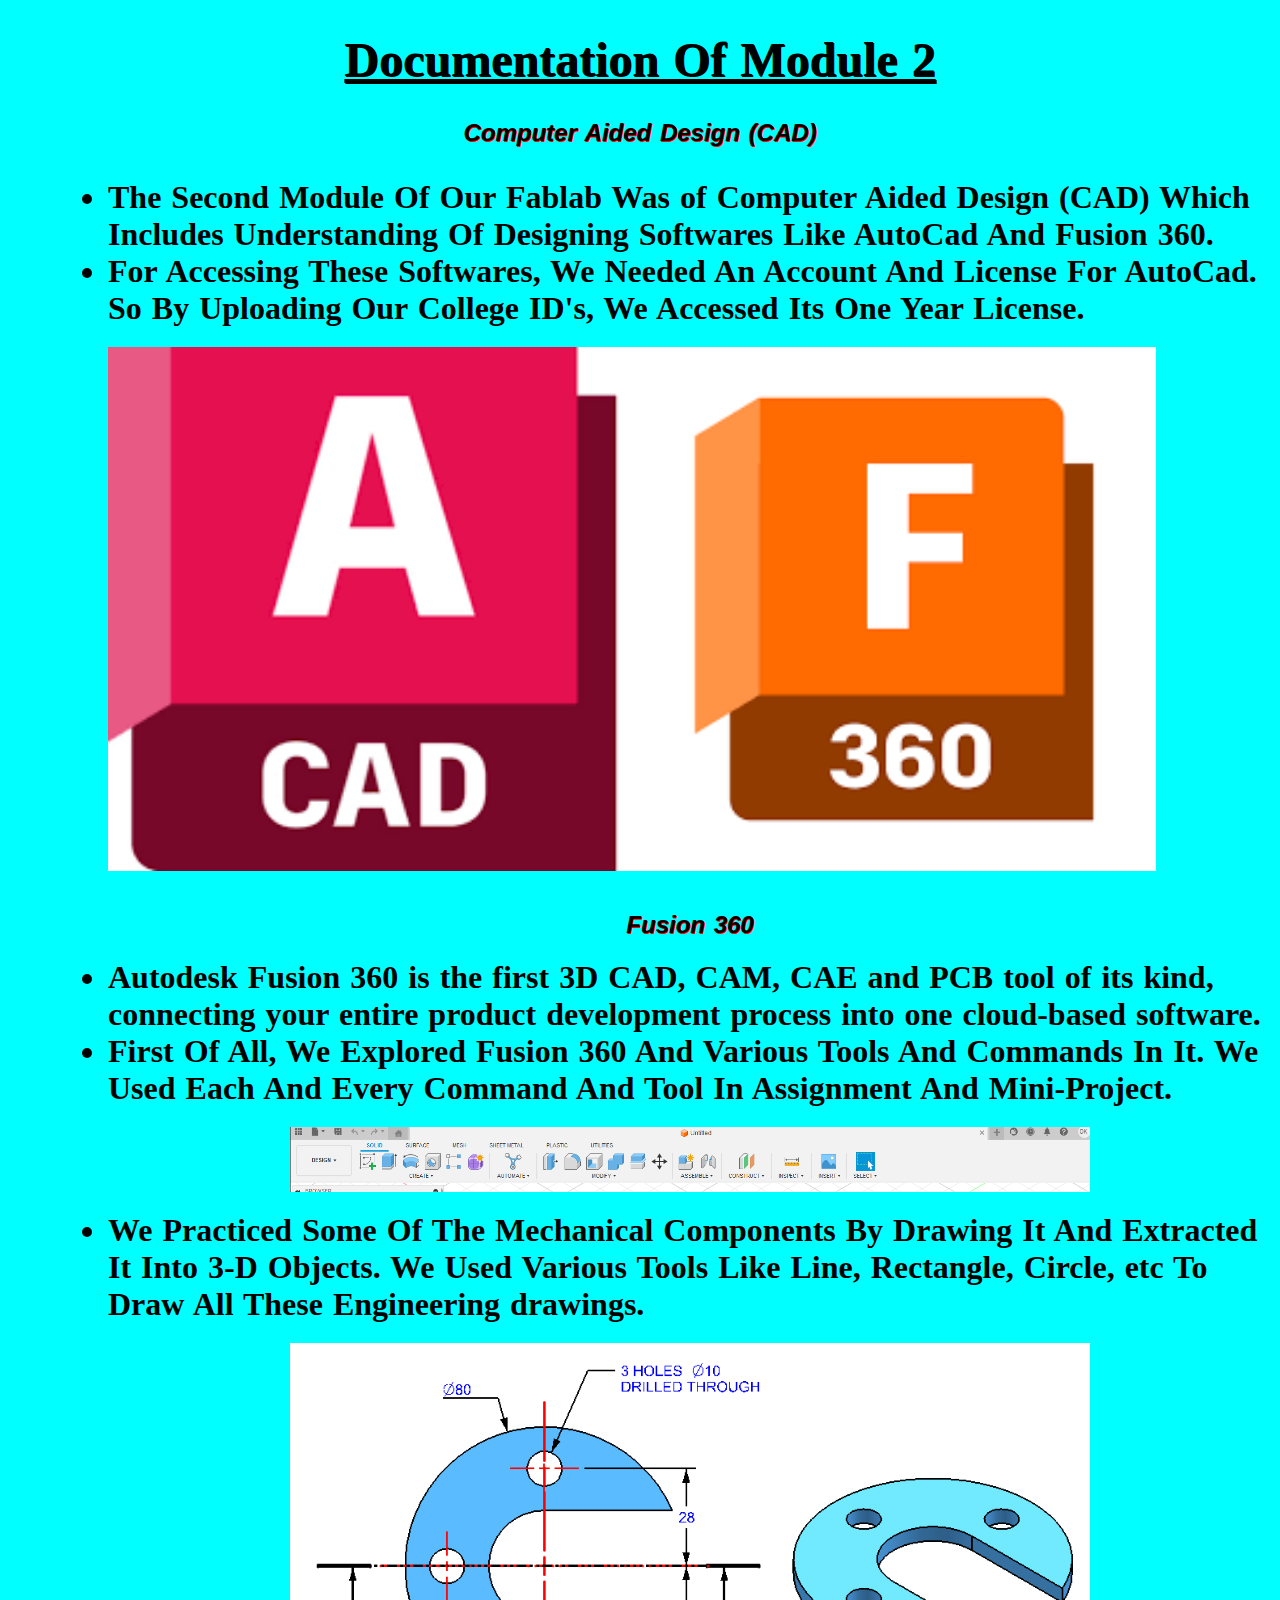
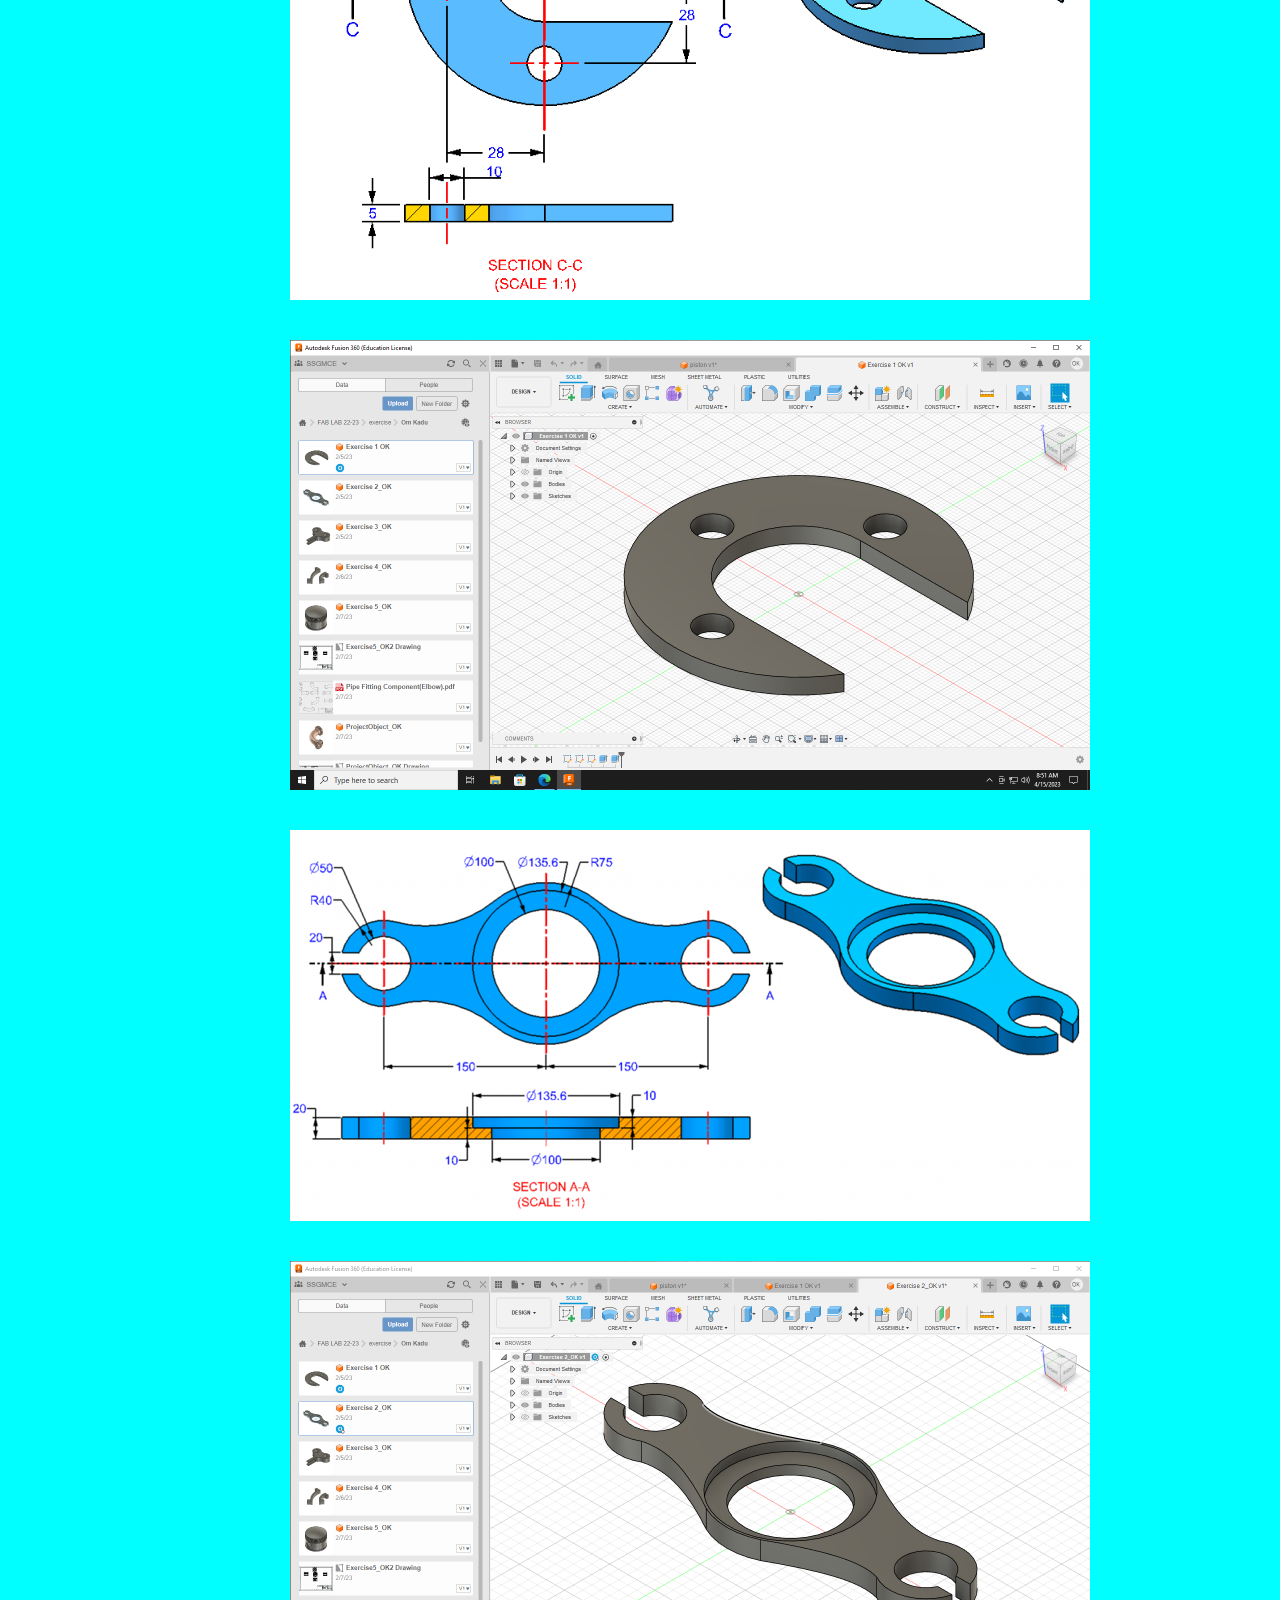
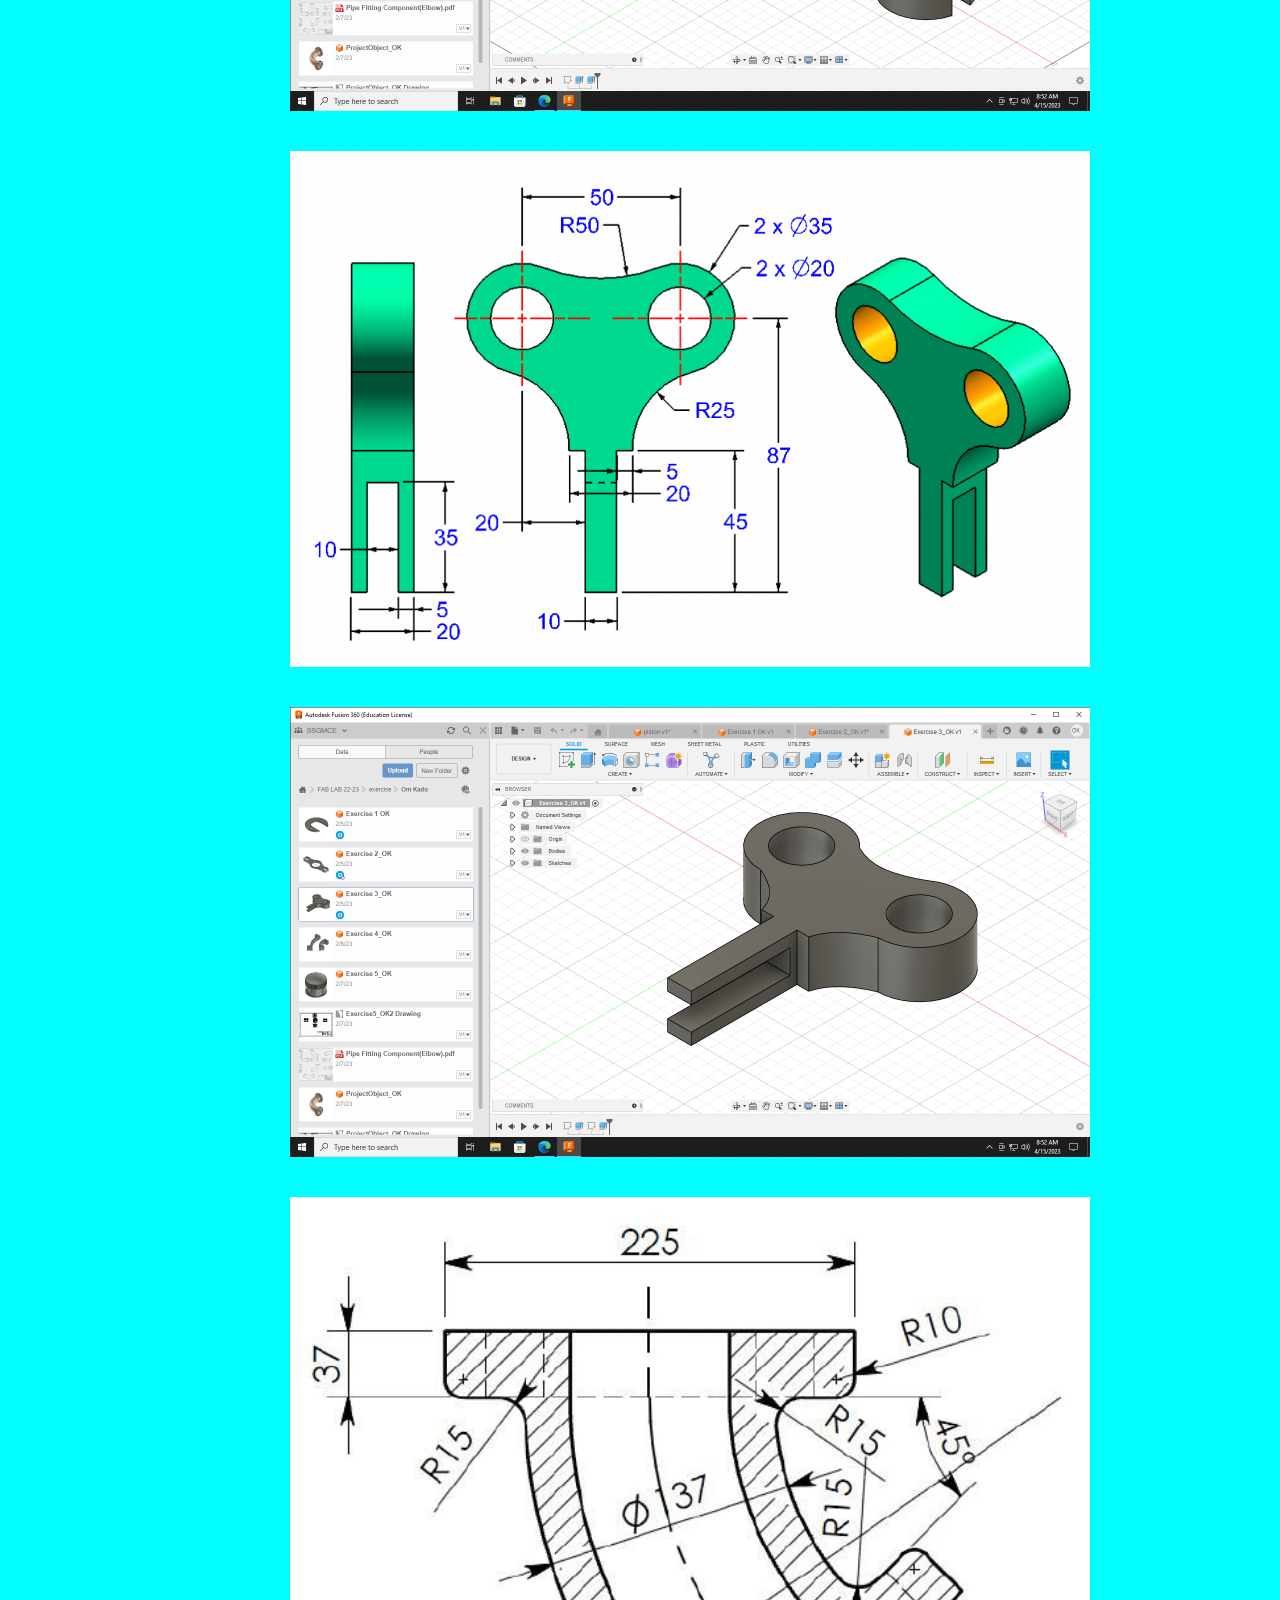
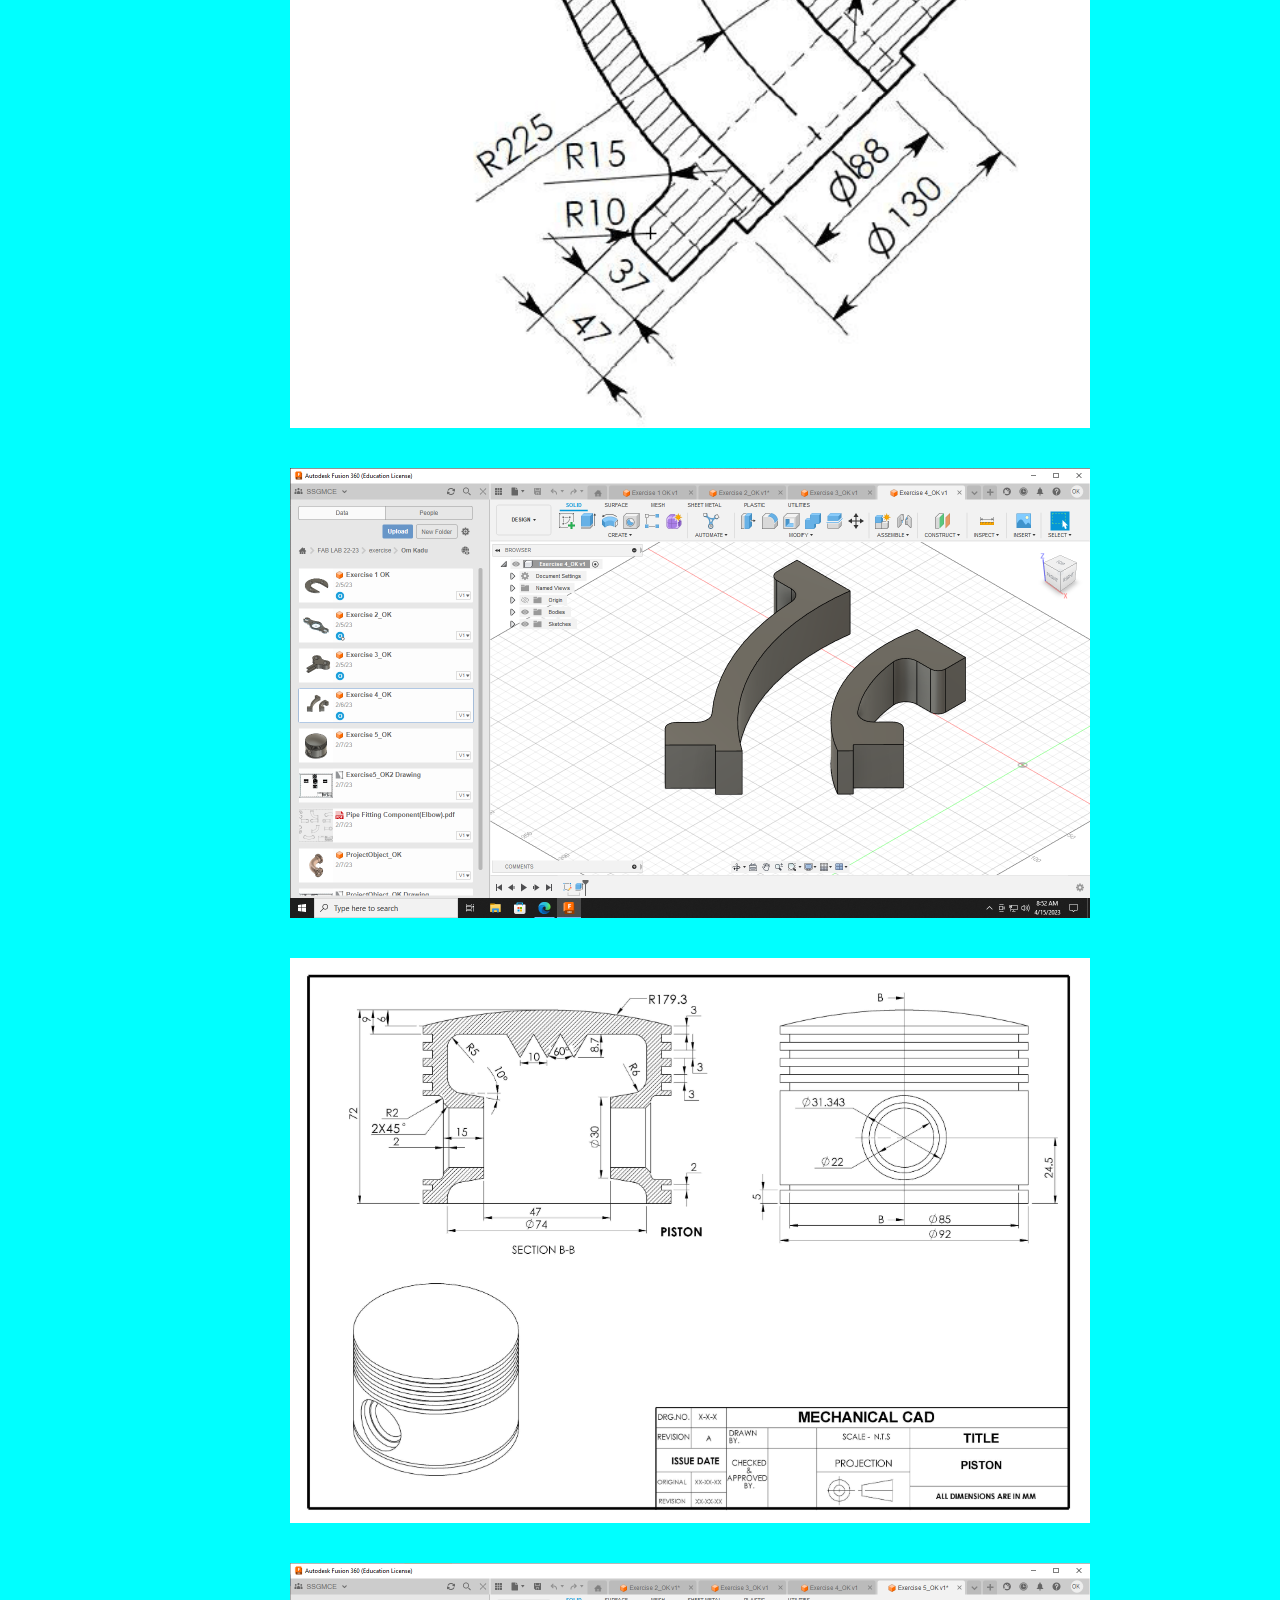
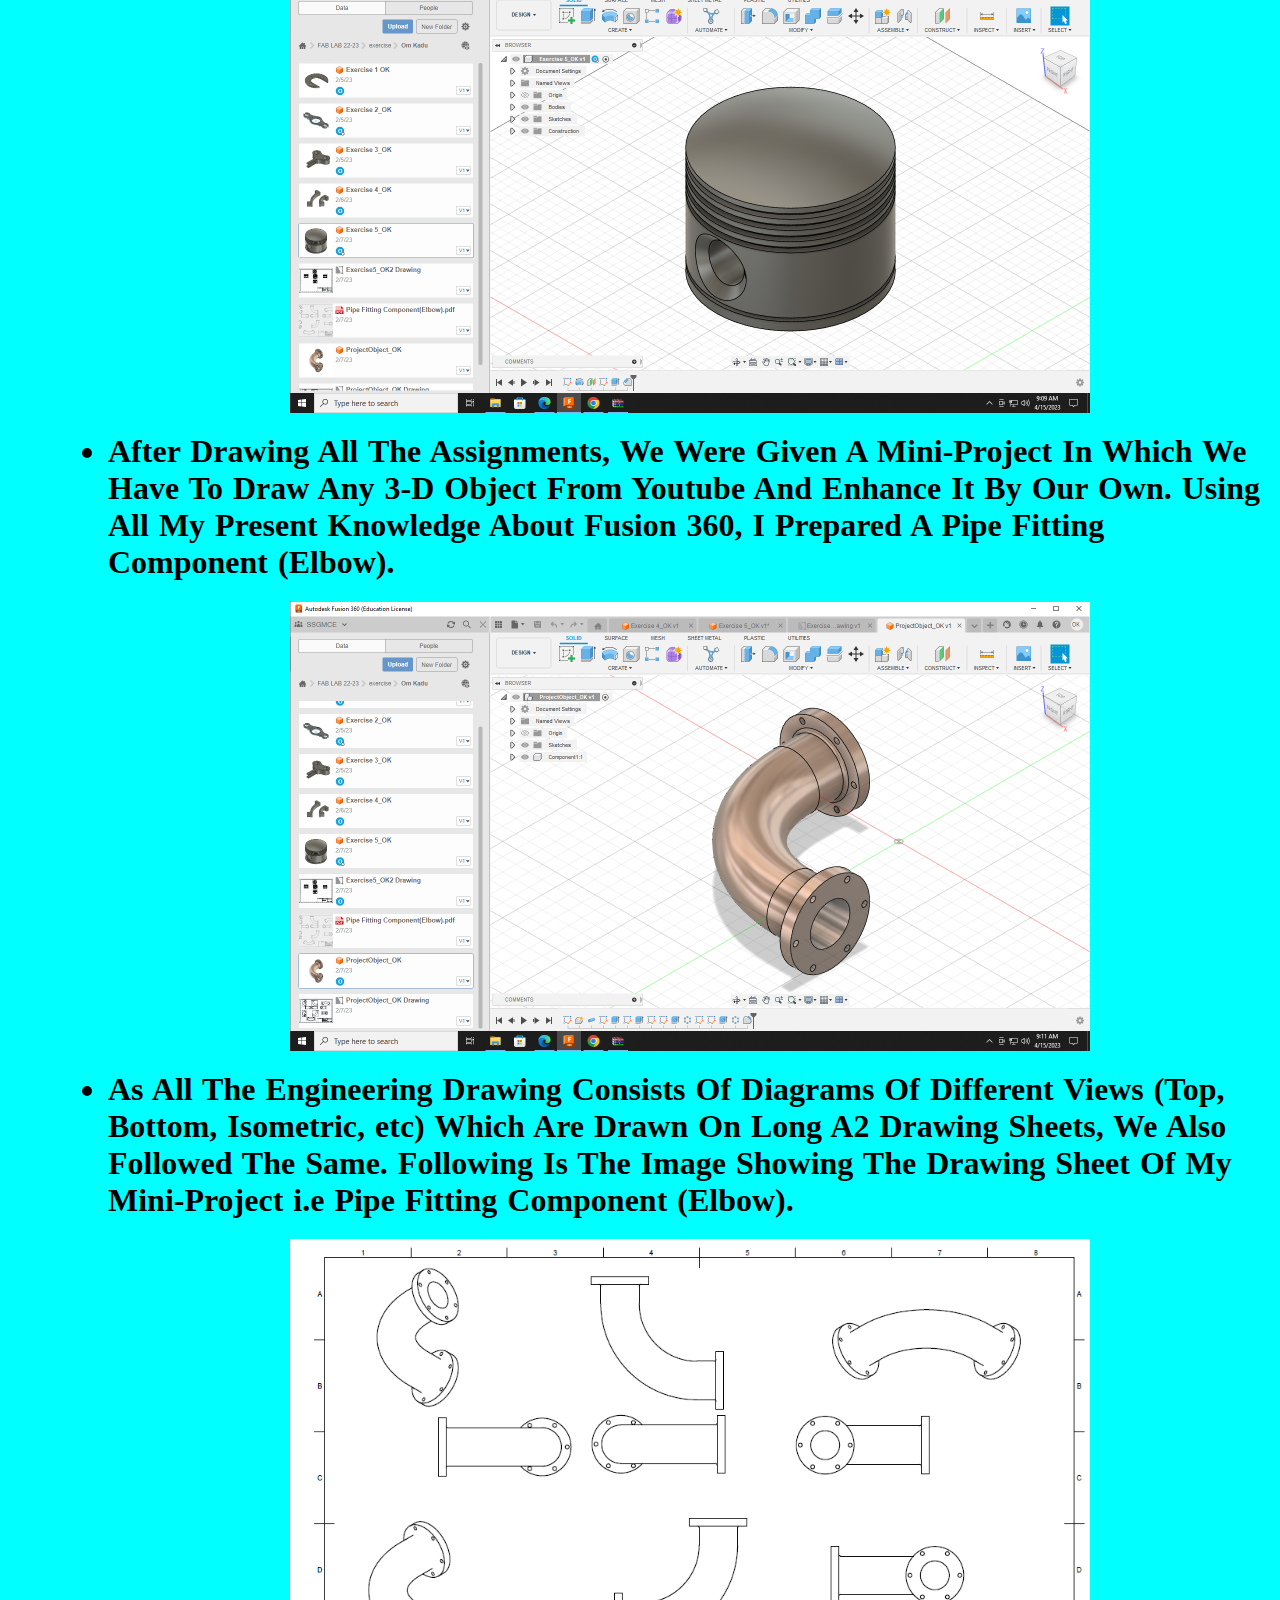
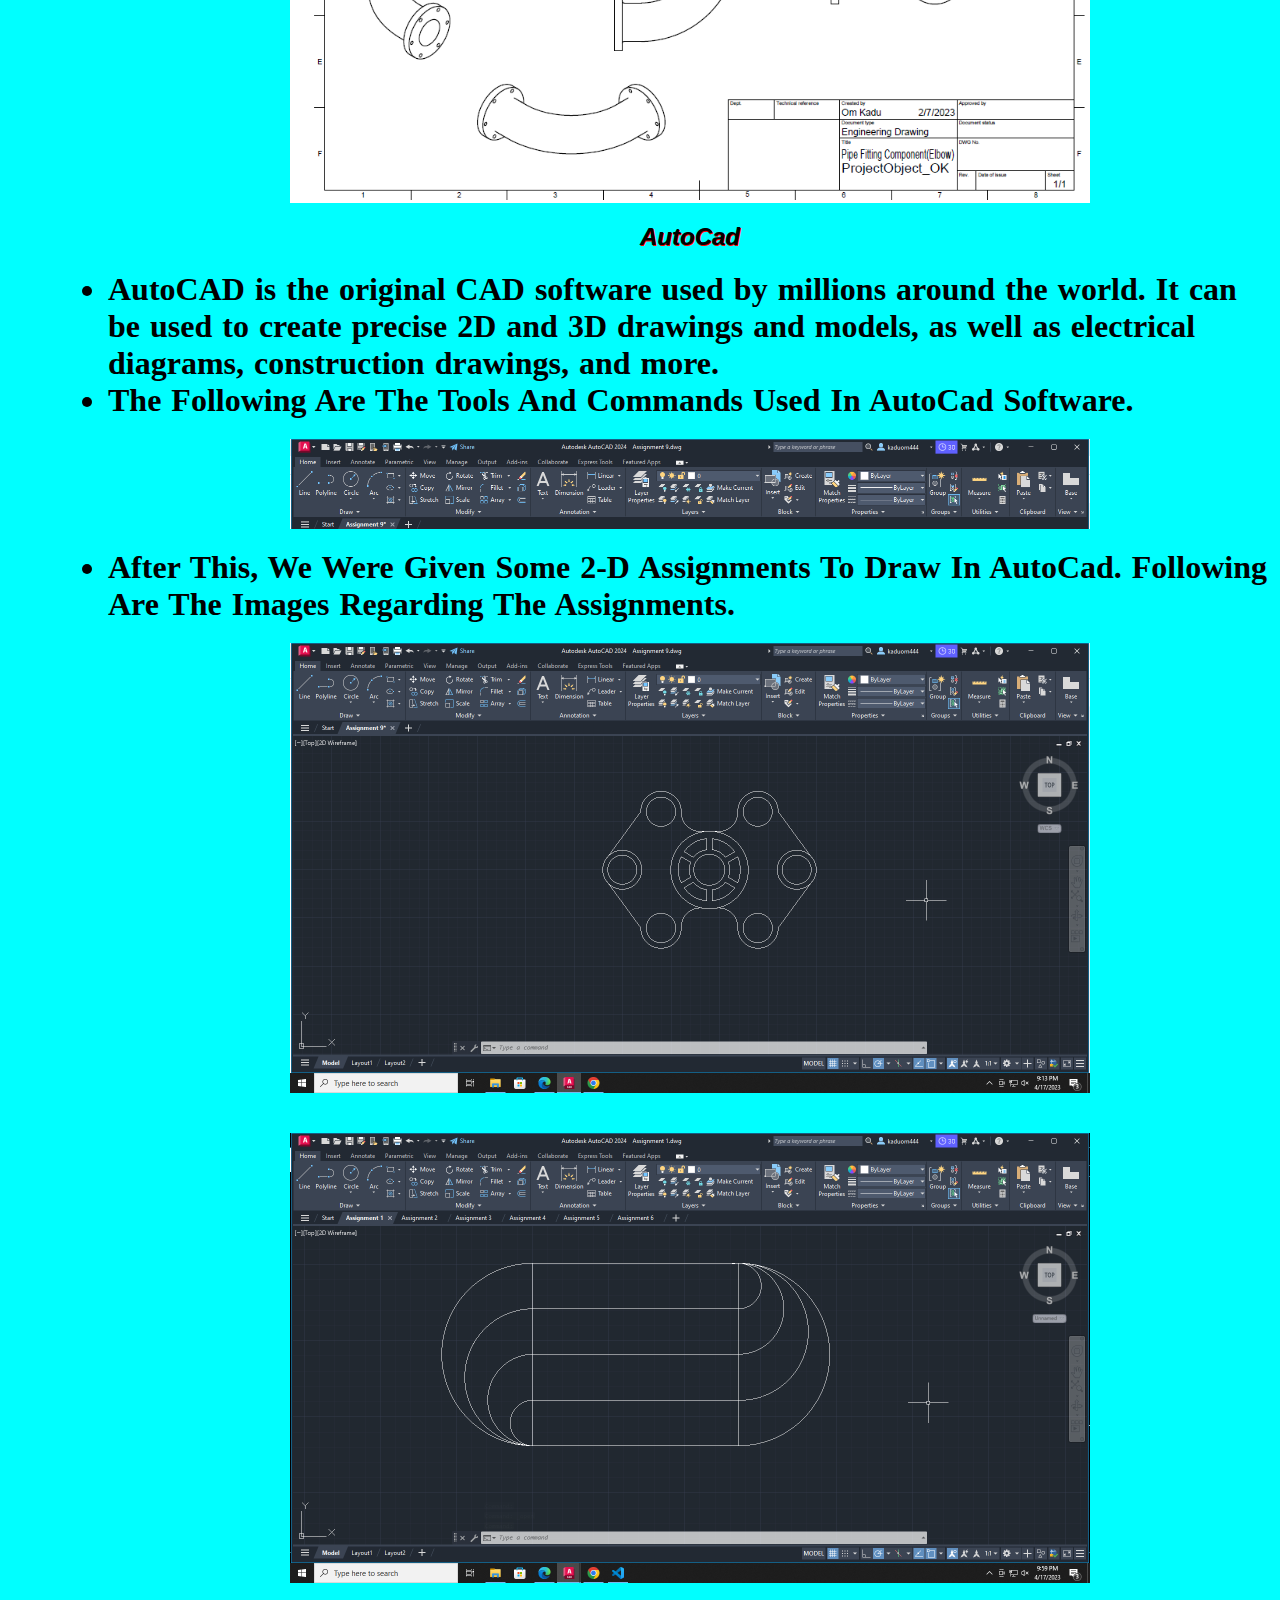
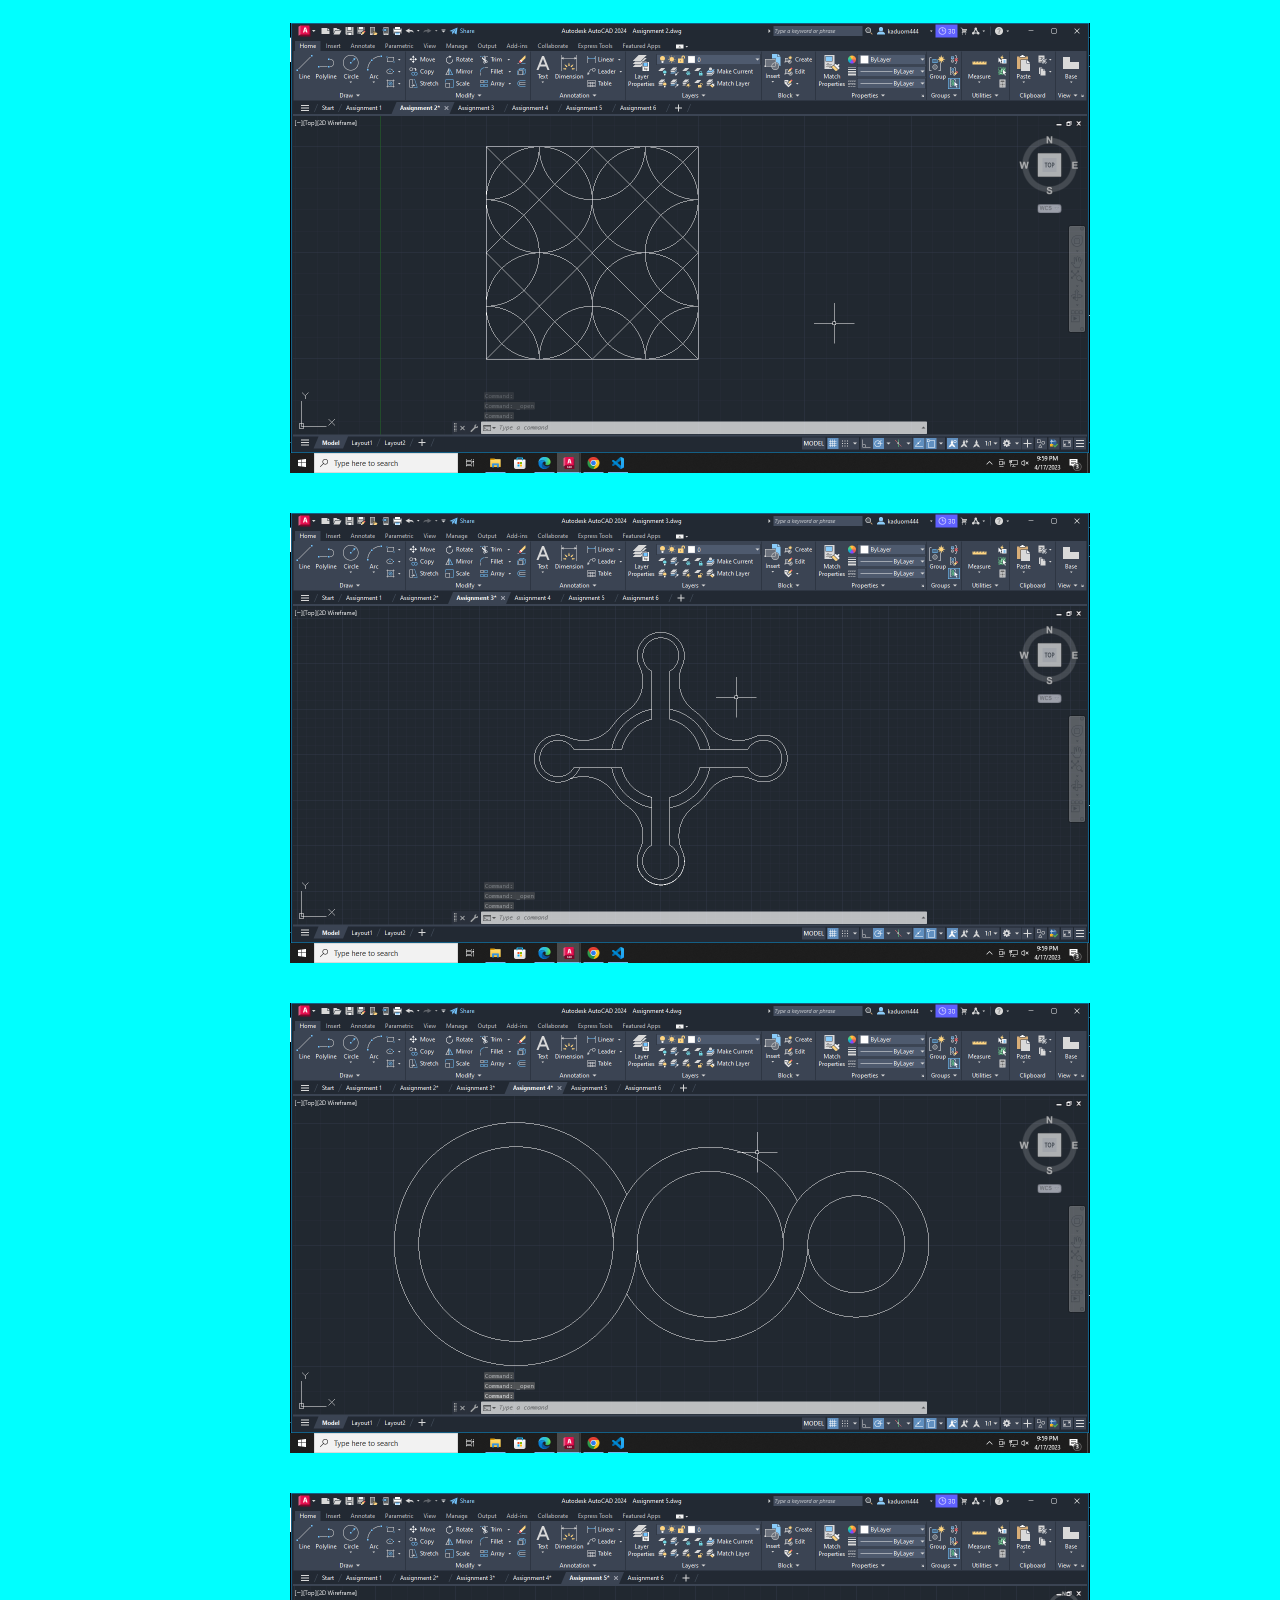
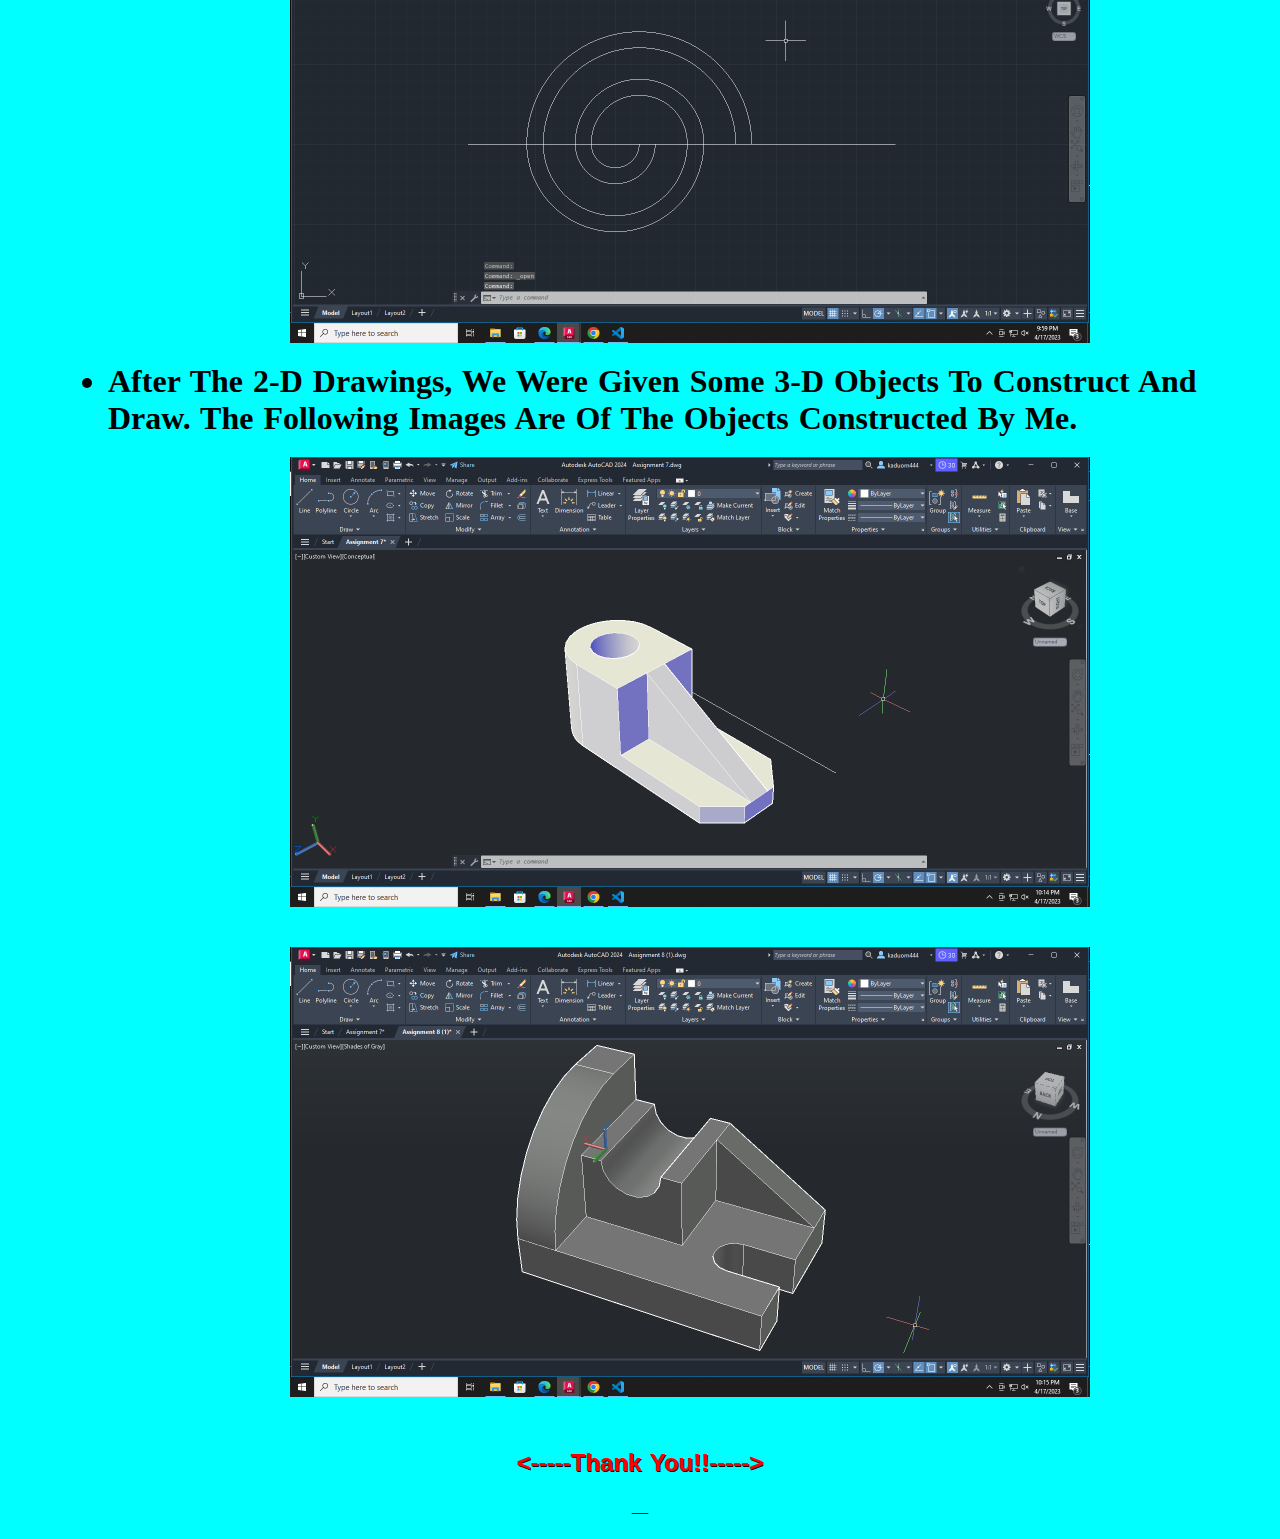
<file: Module 2/index.html>
<!DOCTYPE html>
<html lang="en">

<head>
    <meta charset="UTF-8">
    <meta http-equiv="X-UA-Compatible" content="IE=edge">
    <meta name="viewport" content="width=device-width, initial-scale=1.0">
    <title>Module 2</title>
    <link rel="stylesheet" href="style.css">
    <style>
        ul.text {
            list-style-type: circle;
        }
    </style>
</head>

<body>
    <div class="parent">
        <h1 id="head">Documentation Of Module 2</h1>
        <h2 id="sub">Computer Aided Design (CAD)</h2>
        <ul id="text">
            <li>The Second Module Of Our Fablab Was of <span class="underline">Computer Aided Design (CAD)</span> Which
                Includes Understanding Of Designing Softwares Like <span class="underline">AutoCad</span> And <span
                    class="underline">Fusion 360</span>.</li>
            <li>For Accessing These Softwares, We Needed An Account And License For AutoCad. So By Uploading Our College
                ID's, We Accessed Its <span class="underline">One Year License</span>.</li>
            <div class="group">
                <img src="./AutoCad.png" alt="AutoCad">
                <img src="./Fusion 360.png" alt="Fusion">
            </div>
            <h2 id="sub">Fusion 360</h2>
            <li>Autodesk Fusion 360 is the first <span class="underline">3D CAD, CAM, CAE and PCB</span> tool of its
                kind, connecting your entire product development process into one cloud-based software.</li>
            <li>First Of All, We Explored Fusion 360 And Various <span class="underline">Tools</span> And <span
                    class="underline">Commands</span> In It. We Used Each And Every Command And Tool In Assignment And
                Mini-Project.</li>
            <img class="flex1" src="./Ftabs.png" alt="">
            <li>We Practiced Some Of The Mechanical Components By Drawing It And Extracted It Into <span
                    class="underline">3-D Objects</span>. We Used Various Tools Like <span class="underline">Line,
                    Rectangle, Circle</span>, etc To Draw All These Engineering drawings.</li>
            <div class="flex1">
                <img src="./AutoCAD_3D_Exercise_2.png" alt="">
                <img src="./Screenshot (1).png" alt="">
            </div>
            <div class="flex2">
                <img src="./AutoCAD_3D_Exercise_3.png" alt="">
                <img src="./Screenshot (2).png" alt="">
            </div>
            <div class="flex3">
                <img src="./AutoCAD_3D_Exercise_4-1024x661.png" alt="">
                <img src="./Screenshot (3).png" alt="">
            </div>
            <div class="flex4">
                <img src="./AutoCAD_3D_Exercise_5.png" alt="">
                <img src="./Screenshot (4).png" alt="">
            </div>
            <div class="flex5">
                <img src="./AutoCAD_3D_Exercise_6.JPG" alt="">
                <img src="./Screenshot (5).png" alt="">
            </div>
            <li>After Drawing All The Assignments, We Were Given A <span class="underline">Mini-Project</span> In Which
                We Have To Draw Any 3-D Object From <span class="underline">Youtube</span> And <span
                    class="underline">Enhance</span> It By Our Own. Using All My Present Knowledge About Fusion 360, I
                Prepared A <span class="underline">Pipe Fitting Component (Elbow)</span>.</li>
            <img id="img2" class="flex1" src="./Screenshot (7).png" alt="">
            <li>As All The Engineering Drawing Consists Of Diagrams Of Different Views <span class="underline">(Top,
                    Bottom, Isometric, etc)</span> Which Are Drawn On Long A2 Drawing Sheets, We Also Followed The Same.
                Following Is The Image Showing The Drawing Sheet Of My Mini-Project i.e Pipe Fitting Component (Elbow).
            </li>
            <img id="img3" class="flex1" src="./Pipe.png" alt="">
            <h2 id="sub">AutoCad</h2>
            <li>AutoCAD is the original <span class="underline">CAD software</span> used by millions around the world.
                It can be used to create precise 2D and 3D drawings and models, as well as <span
                    class="underline">electrical diagrams</span>, <span class="underline">construction drawings</span>,
                and more.</li>
            <li>The Following Are The <span class="underline">Tools</span> And <span class="underline">Commands</span>
                Used In AutoCad Software.</li>
            <img src="./Screenshot (13).png" class="flex1" alt="">
            <li>After This, We Were Given Some <span class="underline">2-D Assignments</span> To Draw In AutoCad.
                Following Are The Images Regarding The Assignments.</li>
            <div class="flex1">
                <img src="./Assignment 1.png" alt="">
                <img src="./Assignment 2.png" alt="">
            </div>
            <div class="flex1">
                <img src="./Assignment 3.png" alt="">
                <img src="./Assignment 4.png" alt="">
            </div>
            <div class="flex1">
                <img src="./Assignment 5.png" alt="">
                <img src="./Assignment 6.png" alt="">
            </div>
            <li>After The 2-D Drawings, We Were Given Some <span class="underline">3-D Objects</span> To Construct And
                Draw. The Following Images Are Of The Objects Constructed By Me.</li>
            <div class="flex1">
                <img src="./Assignment 7.png" alt="">
                <img src="./Assignment 8.png" alt="">
            </div>
        </ul>
        <h1 id="footer"><-----Thank You!!-----></h1>
        <a
            href="https://yt3.googleusercontent.com/9VNcRiISW_f2Fb9GS61XQQJaG3ATkP0lwX5XkGoQitLn7EovvMWu8QiKGrozvNNohPN-NOaUlA=s900-c-k-c0x00ffffff-no-rj">
            <h6 id="copyright">OK</h6>
        </a>
    </div>
</body>

</html>
</file>
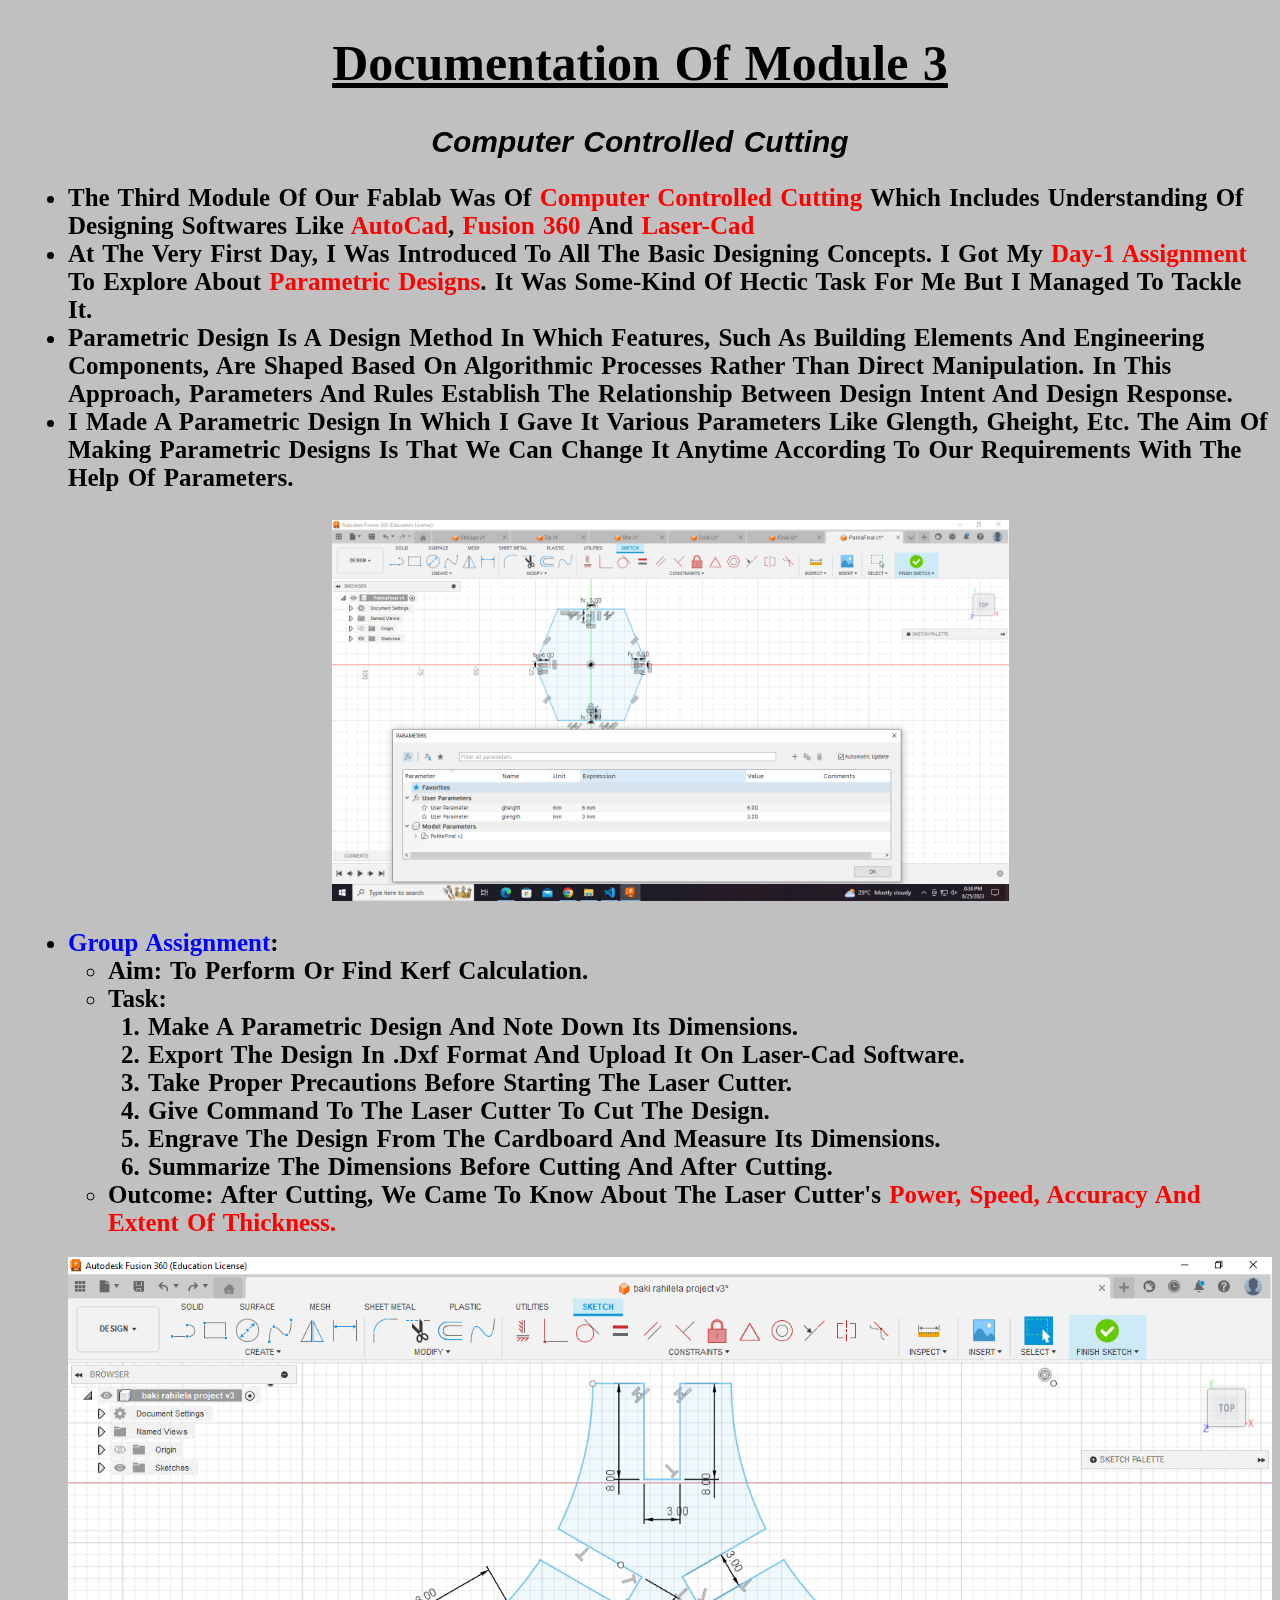
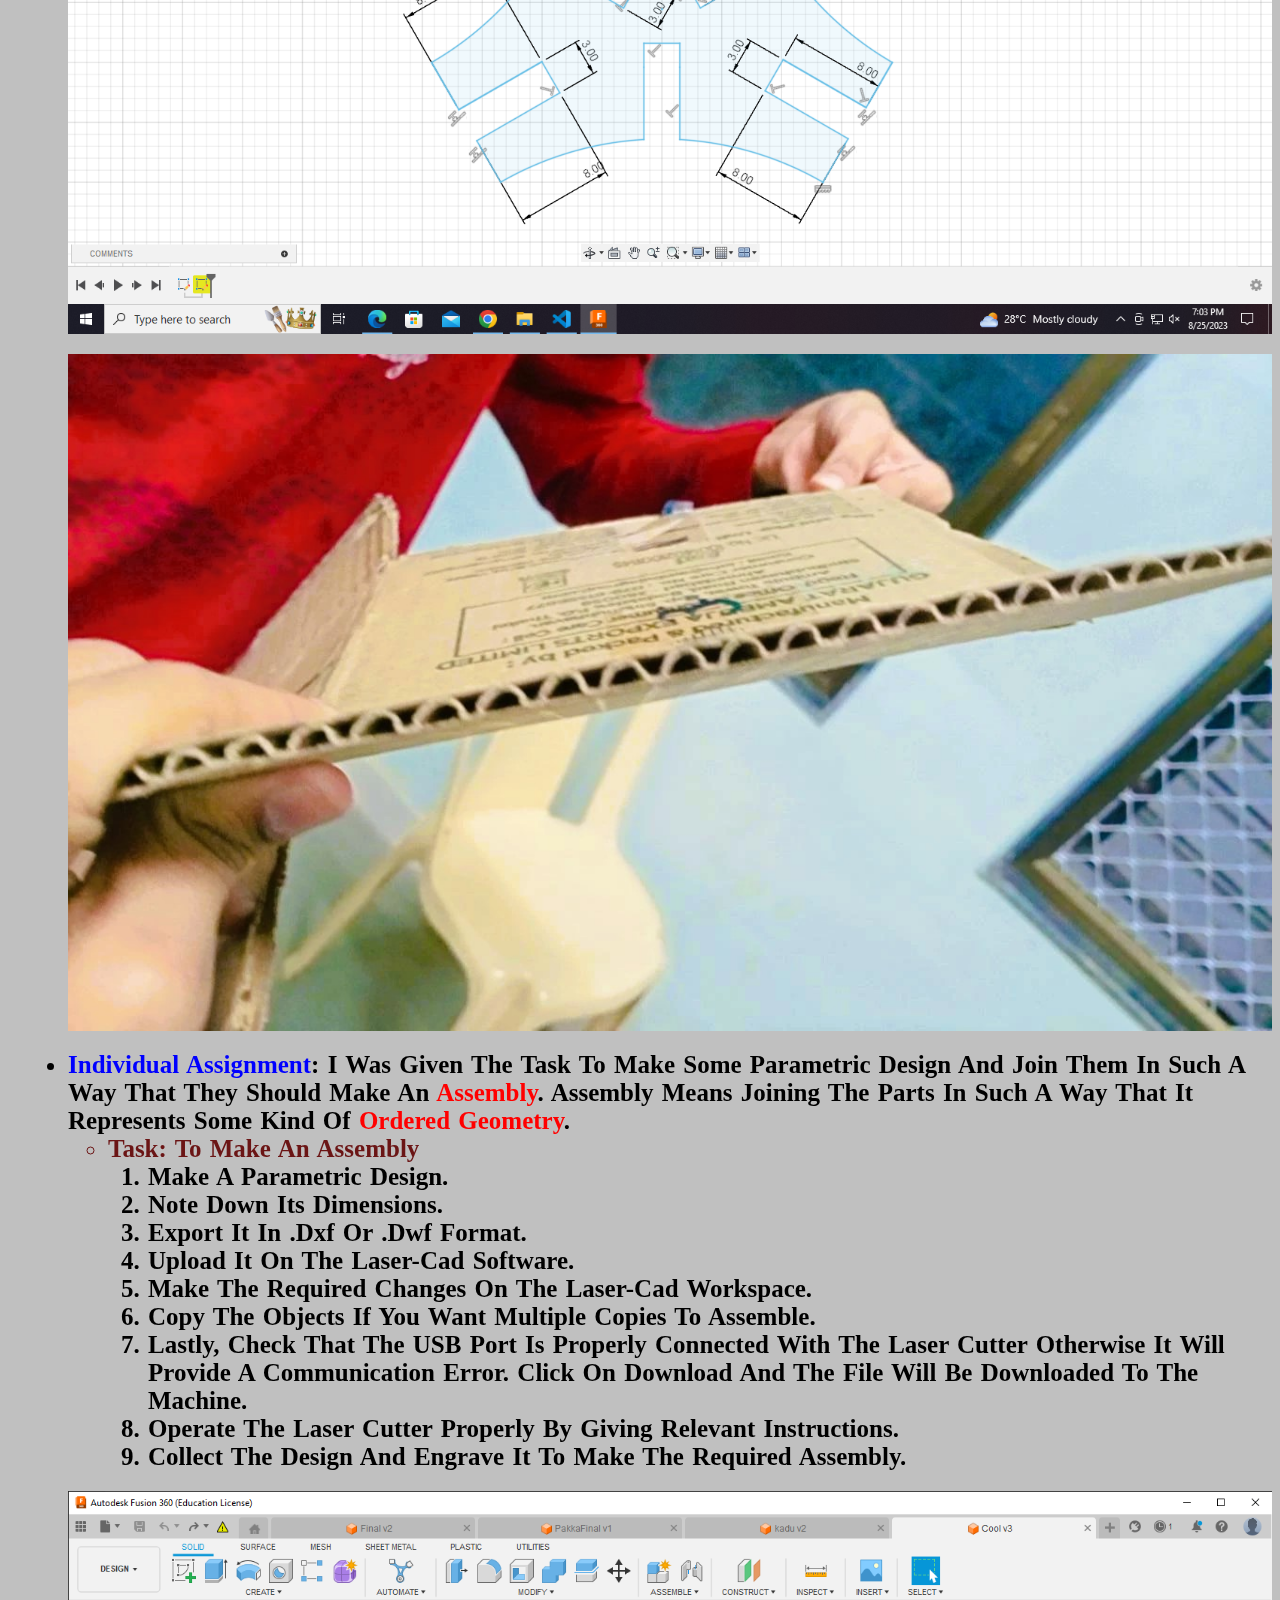
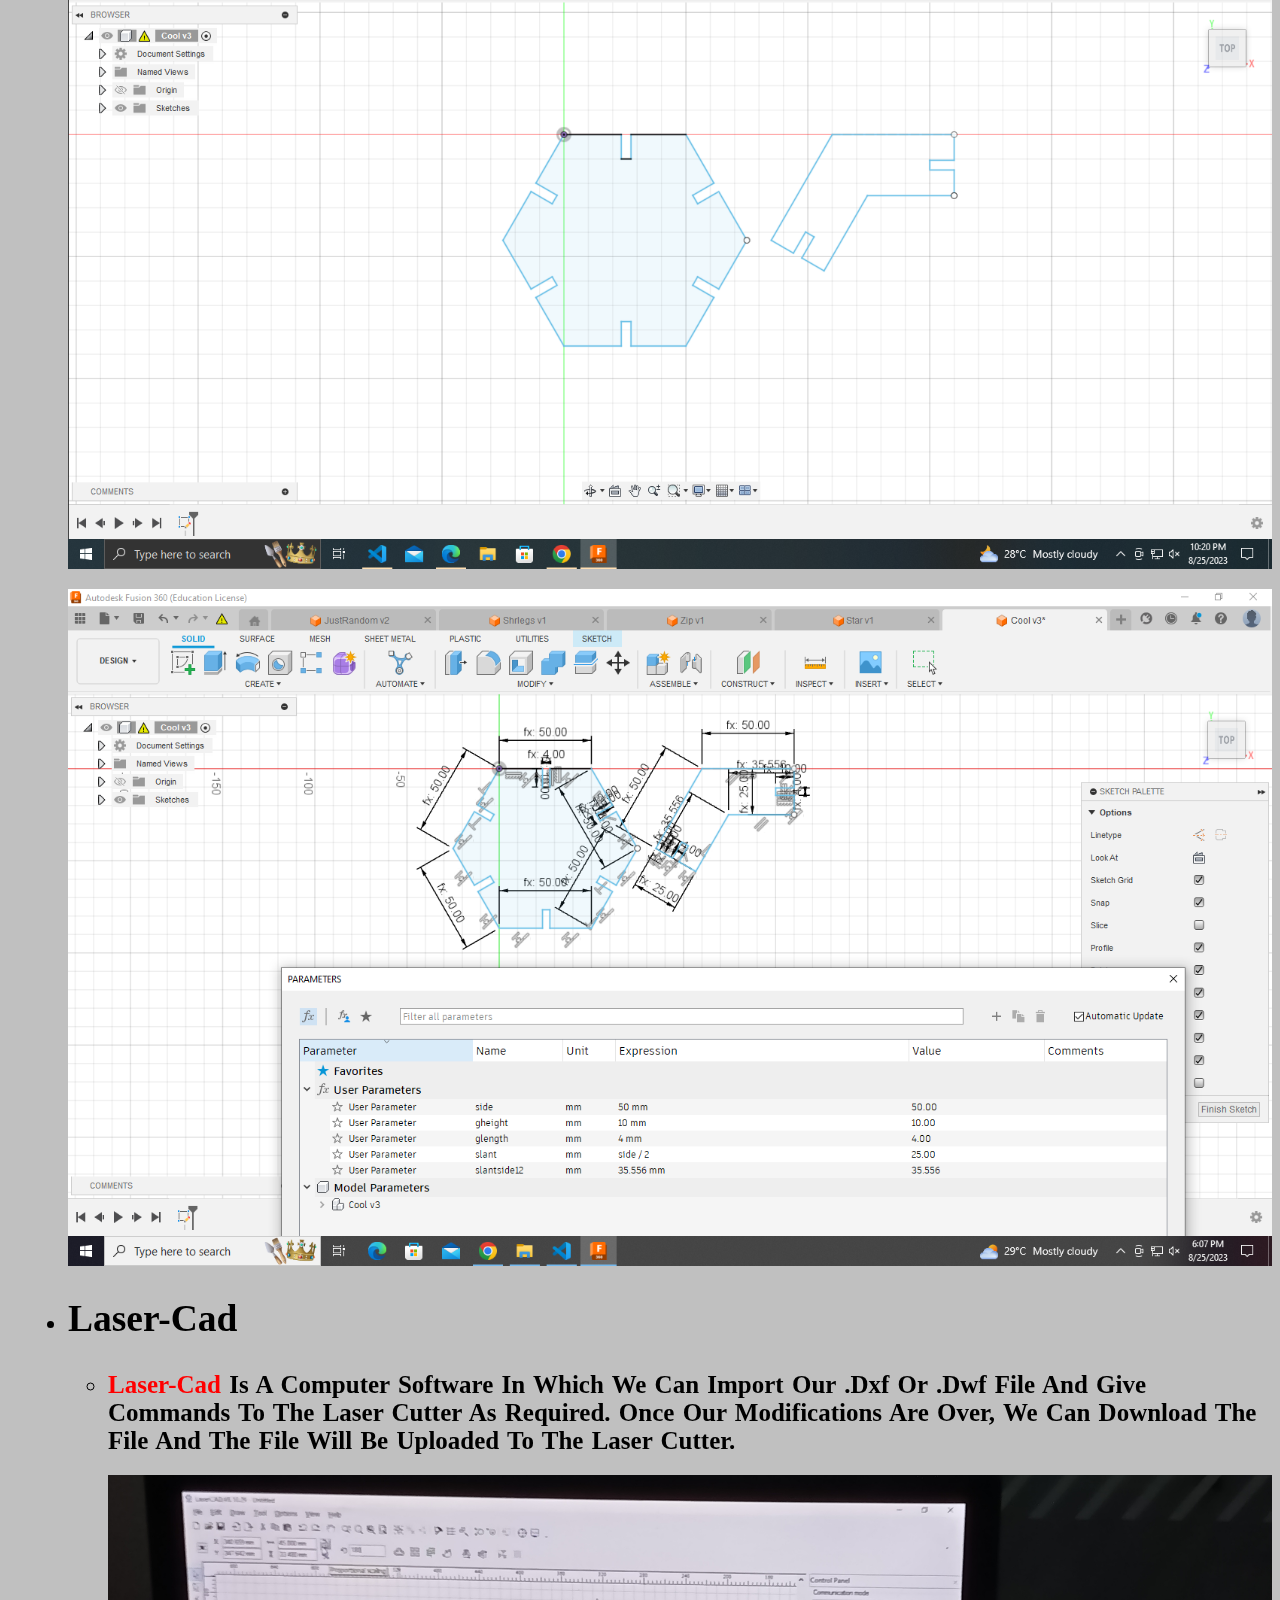
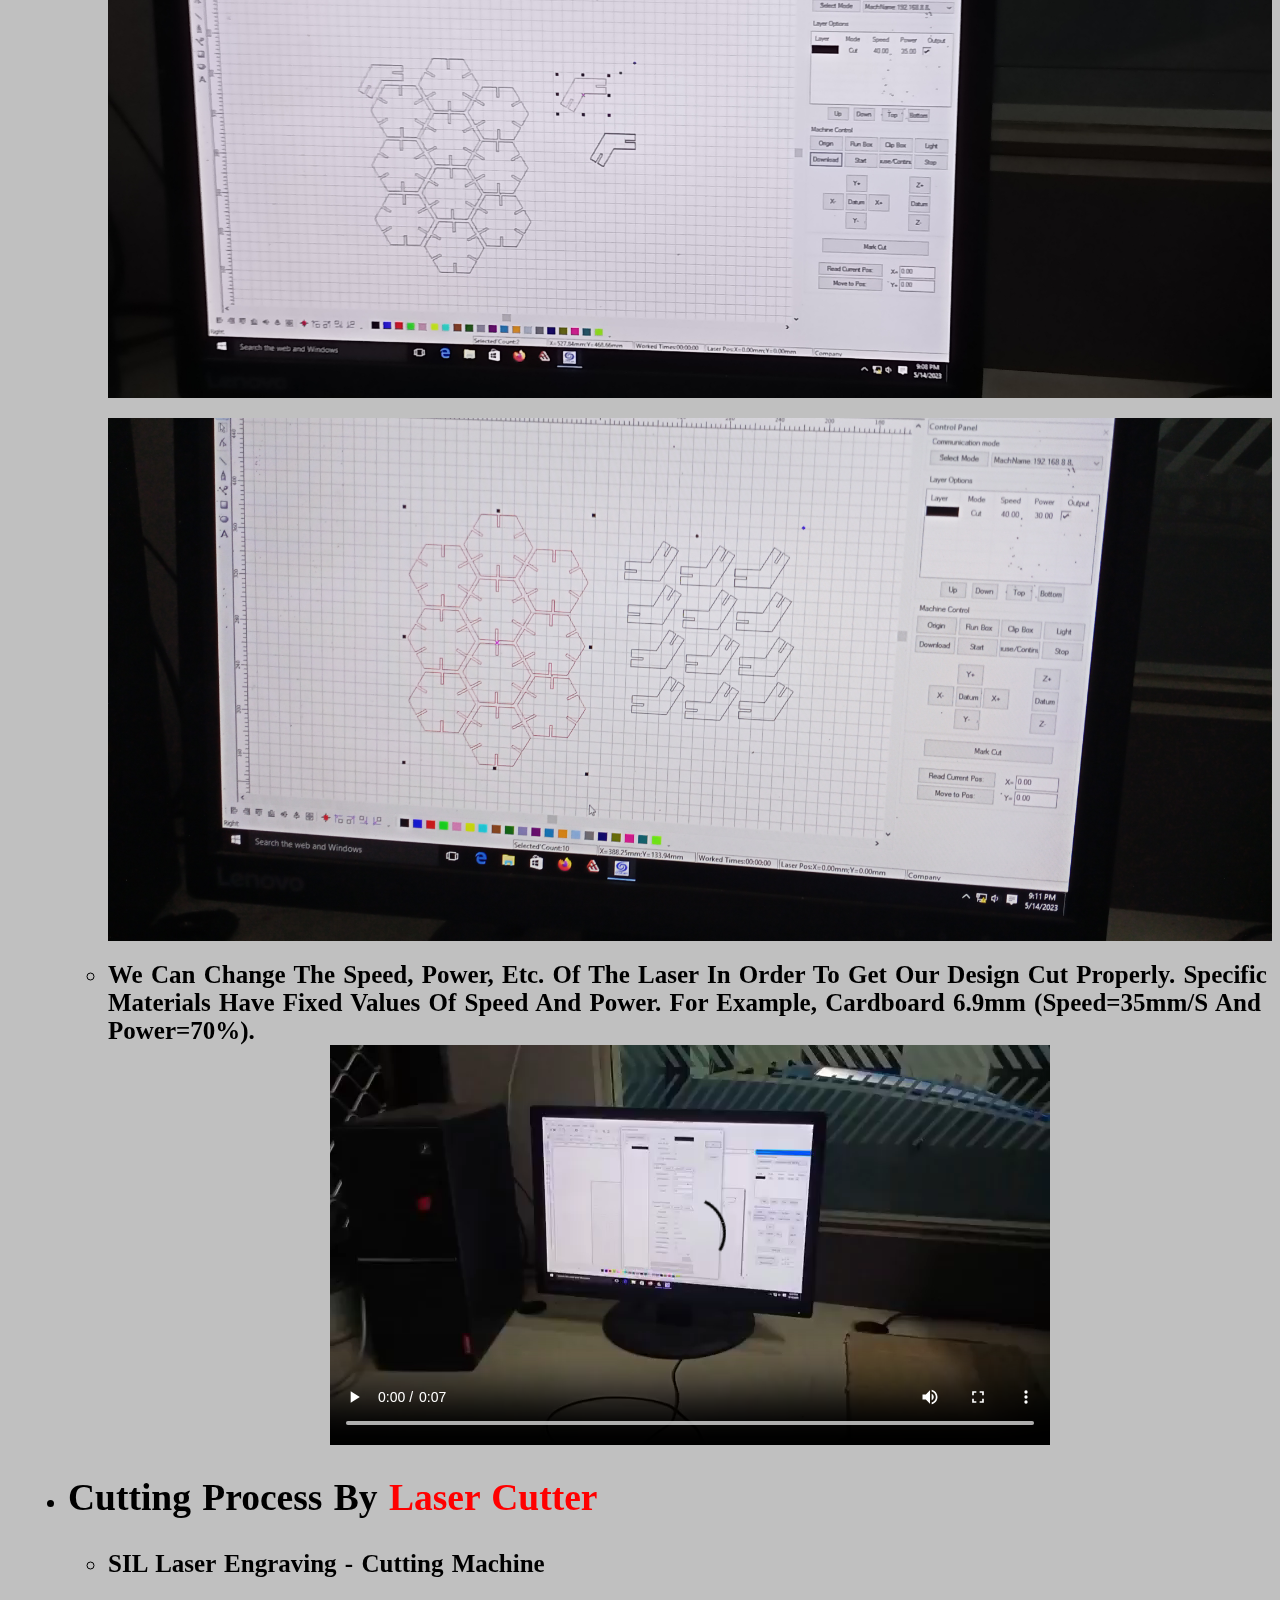
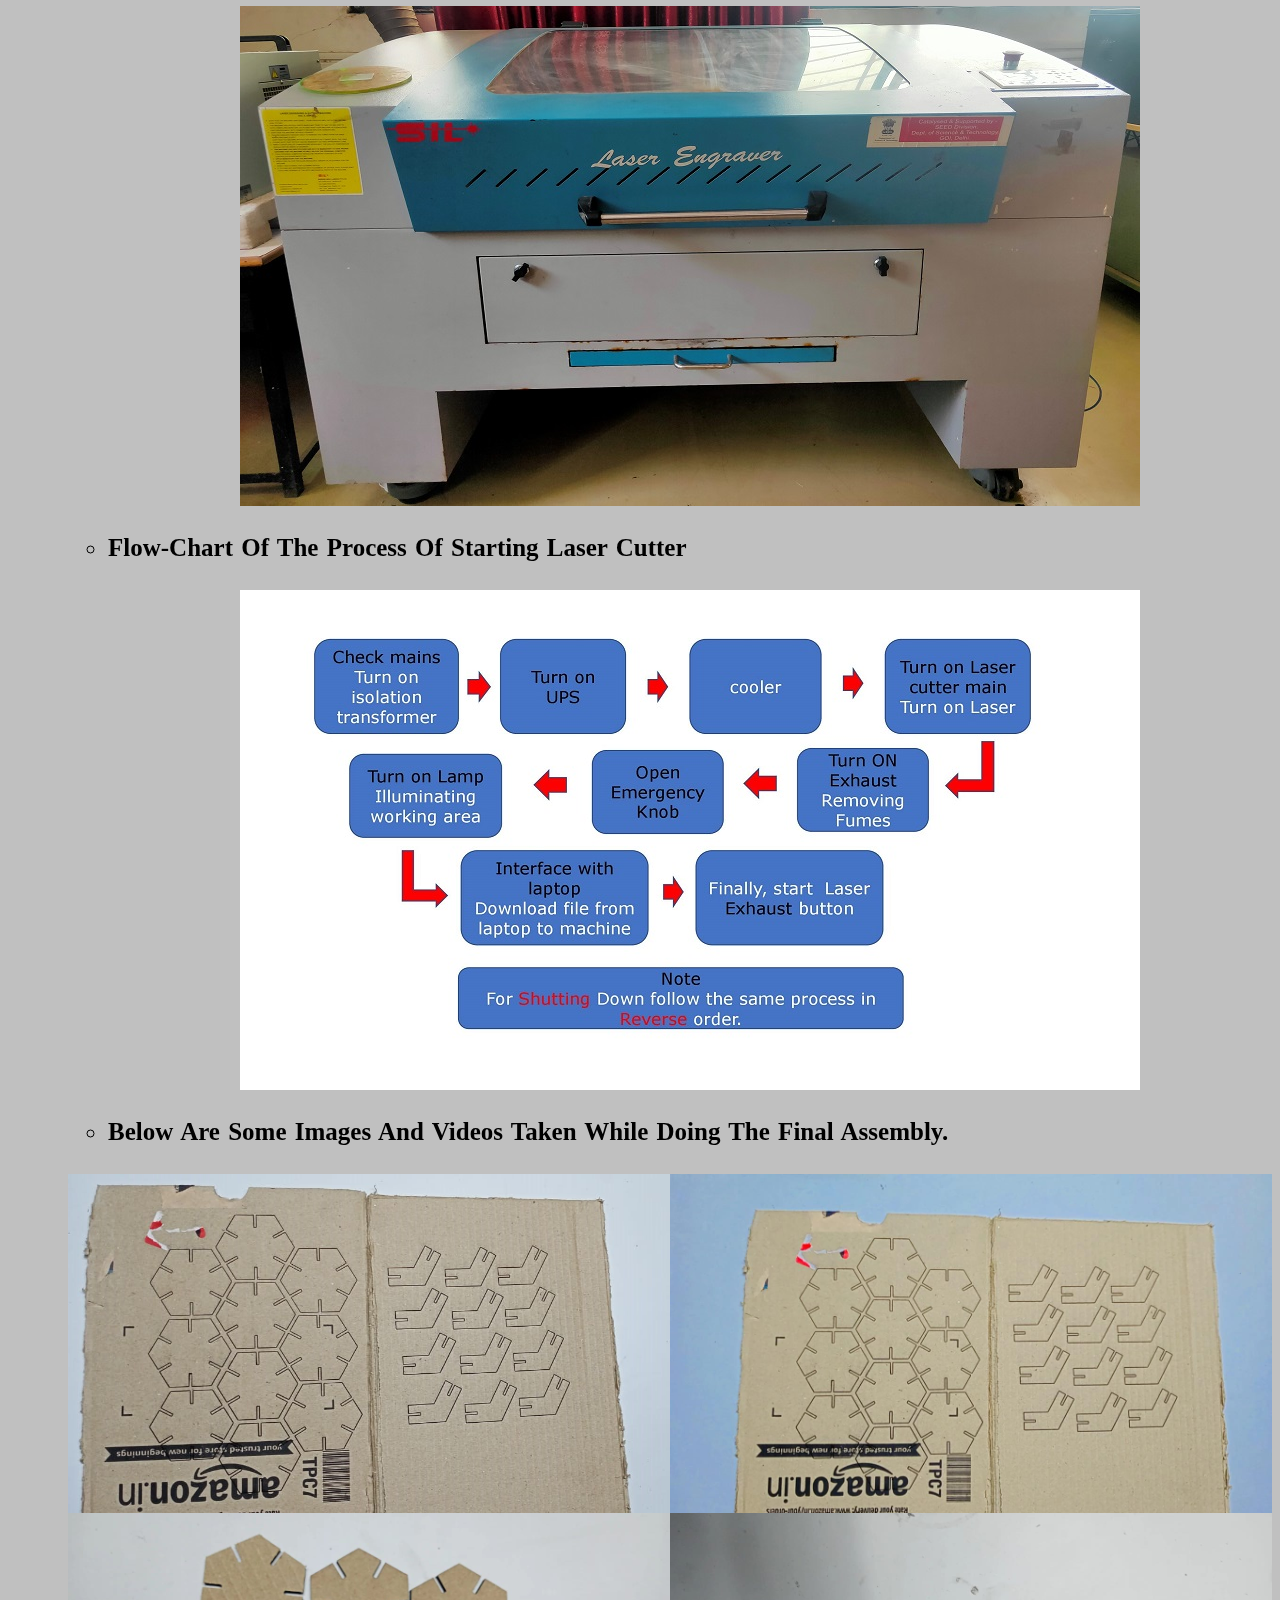
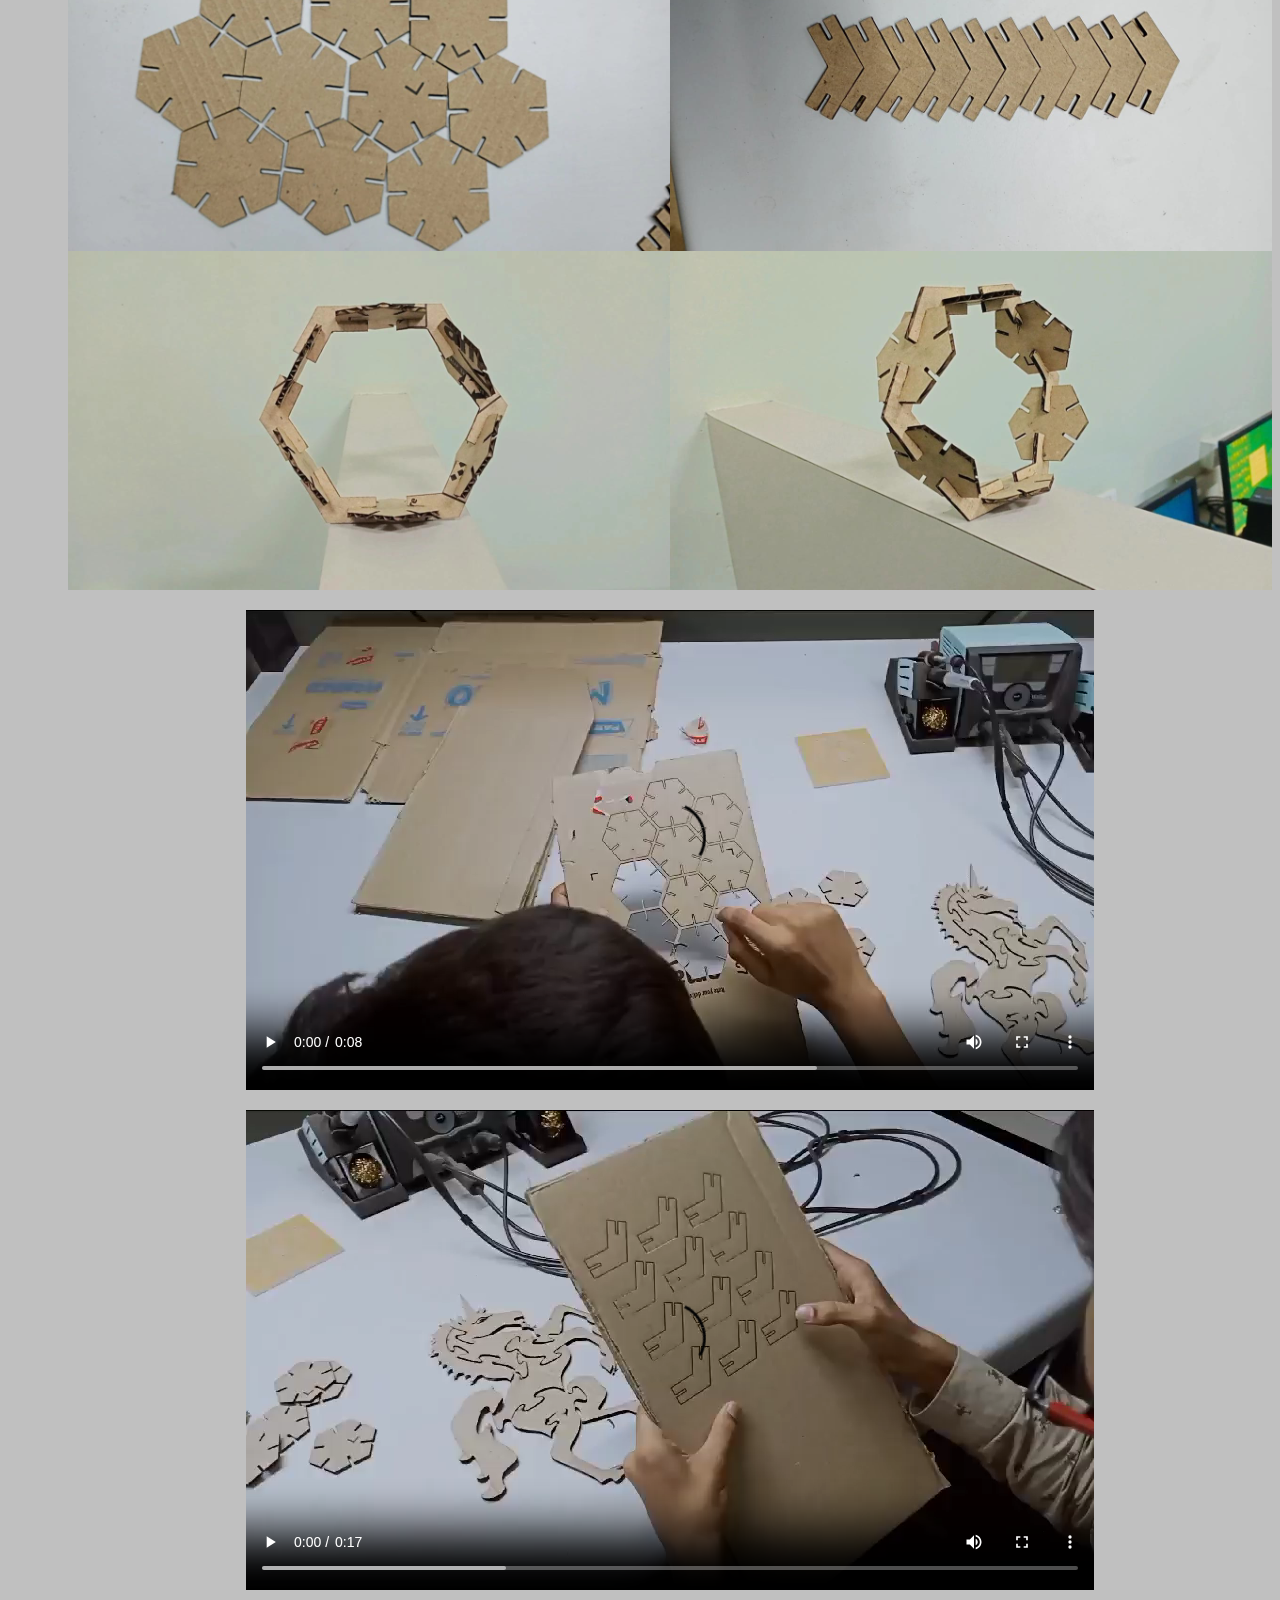
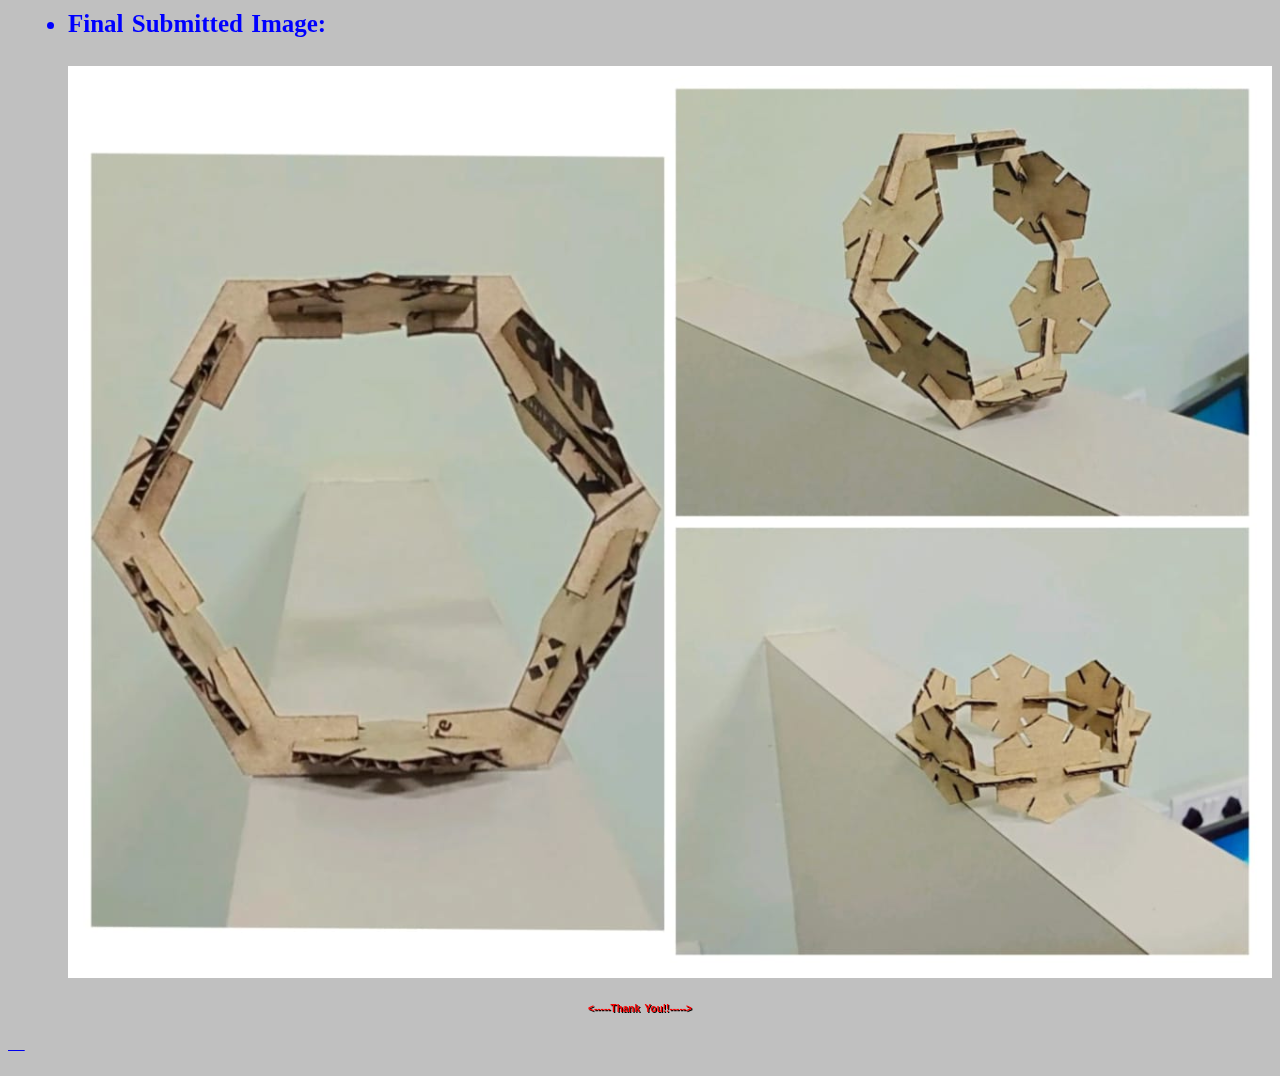
<file: Module 3/index.html>
<!DOCTYPE html>
<html lang="en">

<head>
    <meta charset="UTF-8">
    <meta name="viewport" content="width=device-width, initial-scale=1.0">
    <title>Module 3</title>
    <link rel="stylesheet" href="./style.css">
</head>

<body>
    <h1 id="head">Documentation Of Module 3</h1>
    <h2 id="sub">Computer Controlled Cutting</h2>
    <ul id="text">
        <li>
            The Third Module Of Our Fablab Was of <span id="underline">Computer Controlled Cutting</span> Which Includes
            Understanding Of Designing Softwares Like <span id="underline">AutoCad</span>, <span id="underline">Fusion
                360</span> And <span id="underline">Laser-Cad</span>
        </li>
        <li>
            At The Very First Day, I Was Introduced To All The Basic Designing Concepts. I Got My <span
                id="underline">Day-1 Assignment</span> To Explore About <span id="underline">Parametric Designs</span>.
            It Was Some-Kind Of Hectic Task For Me But I Managed To Tackle It.
        </li>
        <li id="parametric">
            Parametric design is a design method in which features, such as building elements and engineering
            components, are shaped based on algorithmic processes rather than direct manipulation. In this approach,
            parameters and rules establish the relationship between design intent and design response.
        </li>
        <li>
            I made a parametric design in which I gave it various parameters like glength, gheight, etc. The aim of
            making parametric designs is that we can change it anytime according to our requirements with the help of
            parameters.
        </li><br>
        <img id="img1" src="./parametric.png" alt="parametric"><br>
        <li>
            <span class="point">Group Assignment</span>:
            <ul>
                <li> Aim: To perform or find kerf calculation. </li>
                <li> Task:
                    <ol>
                        <li>Make a parametric design and note down its dimensions.</li>
                        <li>Export the design in .dxf format and upload it on Laser-Cad software.</li>
                        <li>Take proper precautions before starting the laser cutter.</li>
                        <li>Give command to the laser cutter to cut the design.</li>
                        <li>Engrave the design from the cardboard and measure its dimensions.</li>
                        <li>Summarize the dimensions before cutting and after cutting.</li>
                    </ol>
                </li>
                <li>Outcome: After cutting, we came to know about the laser cutter's <span id="underline">power, speed,
                        accuracy and extent of thickness.</span></li>
            </ul>
        </li>
        <div class="flex">
            <img src="./kerf.png" alt="kerf">
            <img src="./kerf2.jpg" alt="kerf2">
        </div>
        <li>
            <span class="point">Individual Assignment</span>: I was given the task to make some parametric design and
            join them in such a way that they should make an <span id="underline">assembly</span>. Assembly means
            joining the parts in such a way that it represents some kind of <span id="underline">ordered
                geometry</span>.
            <ul>
                <li style="color: rgb(107, 21, 21);">Task: To make an assembly</li>
                <ol>
                    <li>Make a parametric design.</li>
                    <li>Note down its dimensions.</li>
                    <li>Export it in .dxf or .dwf format.</li>
                    <li>Upload it on the Laser-Cad software.</li>
                    <li>Make the required changes on the Laser-Cad workspace.</li>
                    <li>Copy the objects if you want multiple copies to assemble.</li>
                    <li>Lastly, check that the USB port is properly connected with the laser cutter otherwise it will
                        provide a communication error. Click on download and the file will be downloaded to the machine.
                    </li>
                    <li>Operate the laser cutter properly by giving relevant instructions.</li>
                    <li>Collect the design and engrave it to make the required assembly.</li>
                </ol>
            </ul>
        </li>
        <div class="flex">
            <img src="./model2.png" alt="model2">
            <img src="./model.png" alt="model">
        </div>
        <li>
            <h2>Laser-Cad</h2>
            <ul>
                <li><span id="underline">Laser-Cad</span> is a computer software in which we can import our .dxf or .dwf
                    file and give commands to the laser cutter as required. Once our modifications are over, we can
                    download the file and the file will be uploaded to the laser cutter.</li>
                <div class="flex">
                    <img src="./l1.jpg" alt="laser">
                    <img src="./l2.jpg" alt="laser2">
                </div>
                <li>We can change the speed, power, etc. of the laser in order to get our design cut properly. Specific
                    materials have fixed values of speed and power. For example, cardboard 6.9mm (speed=35mm/s and
                    power=70%).</li>
                <video src="./vidLaser.mp4" controls autoplay loop></video>
            </ul>
        </li>
        <li>
            <h2>Cutting process by <span id="underline">laser cutter</span></h2>
            <ul>
                <li>SIL Laser Engraving - Cutting Machine</li><br>
                <img src="./lasercut.jpg" alt="laser-Cutter"><br>
                <li>Flow-Chart of the process of starting laser cutter</li><br>
                <img src="./process.jpg" alt="process"><br>
                <li>Below are some images and videos taken while doing the final assembly.</li><br>
            </ul>
        </li>
        <div class="group">
            <img src="./pro1.jpg" alt="pro1">
            <img src="./pro2.jpg" alt="pro2">
        </div>
        <div class="group">
            <img src="./pro3.jpg" alt="pro3">
            <img src="./pro4.jpg" alt="pro4">
        </div>
        <div class="group">
            <img src="./pro5.jpg" alt="pro5">
            <img src="./pro6.jpg" alt="pro6">
        </div>
        <div class="flex">
            <video src="./pro7.mp4" controls autoplay loop></video>
            <video src="./pro8.mp4" controls autoplay loop></video>
        </div>
        <li class="point">Final submitted image:</li><br>
        <img id="imgFinal" src="./pro10.jpg" alt="pro10">
    </ul>
    <h1 id="footer"><-----Thank You!!-----></h1>
    <a
        href="https://yt3.googleusercontent.com/9VNcRiISW_f2Fb9GS61XQQJaG3ATkP0lwX5XkGoQitLn7EovvMWu8QiKGrozvNNohPN-NOaUlA=s900-c-k-c0x00ffffff-no-rj">
        <h6 id="copyright">OK</h6>
    </a>
</body>

</html>
</file>
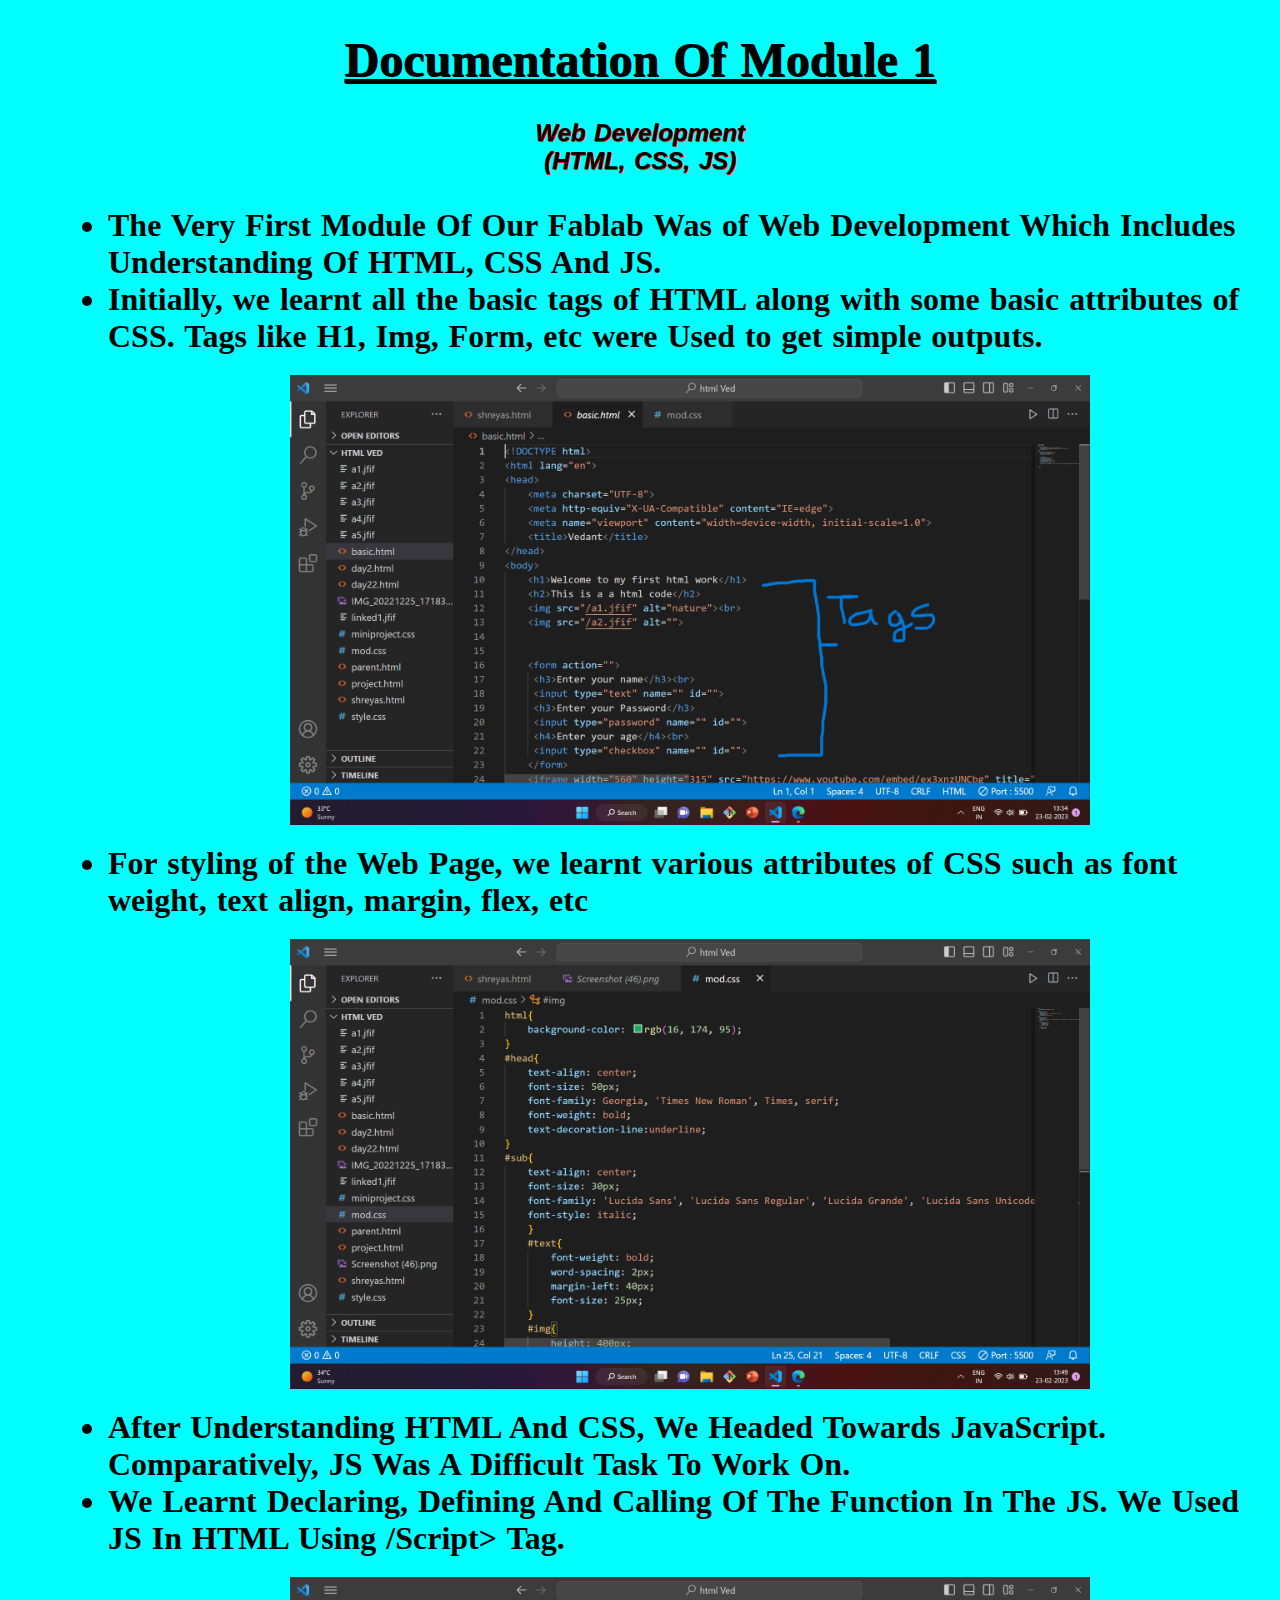
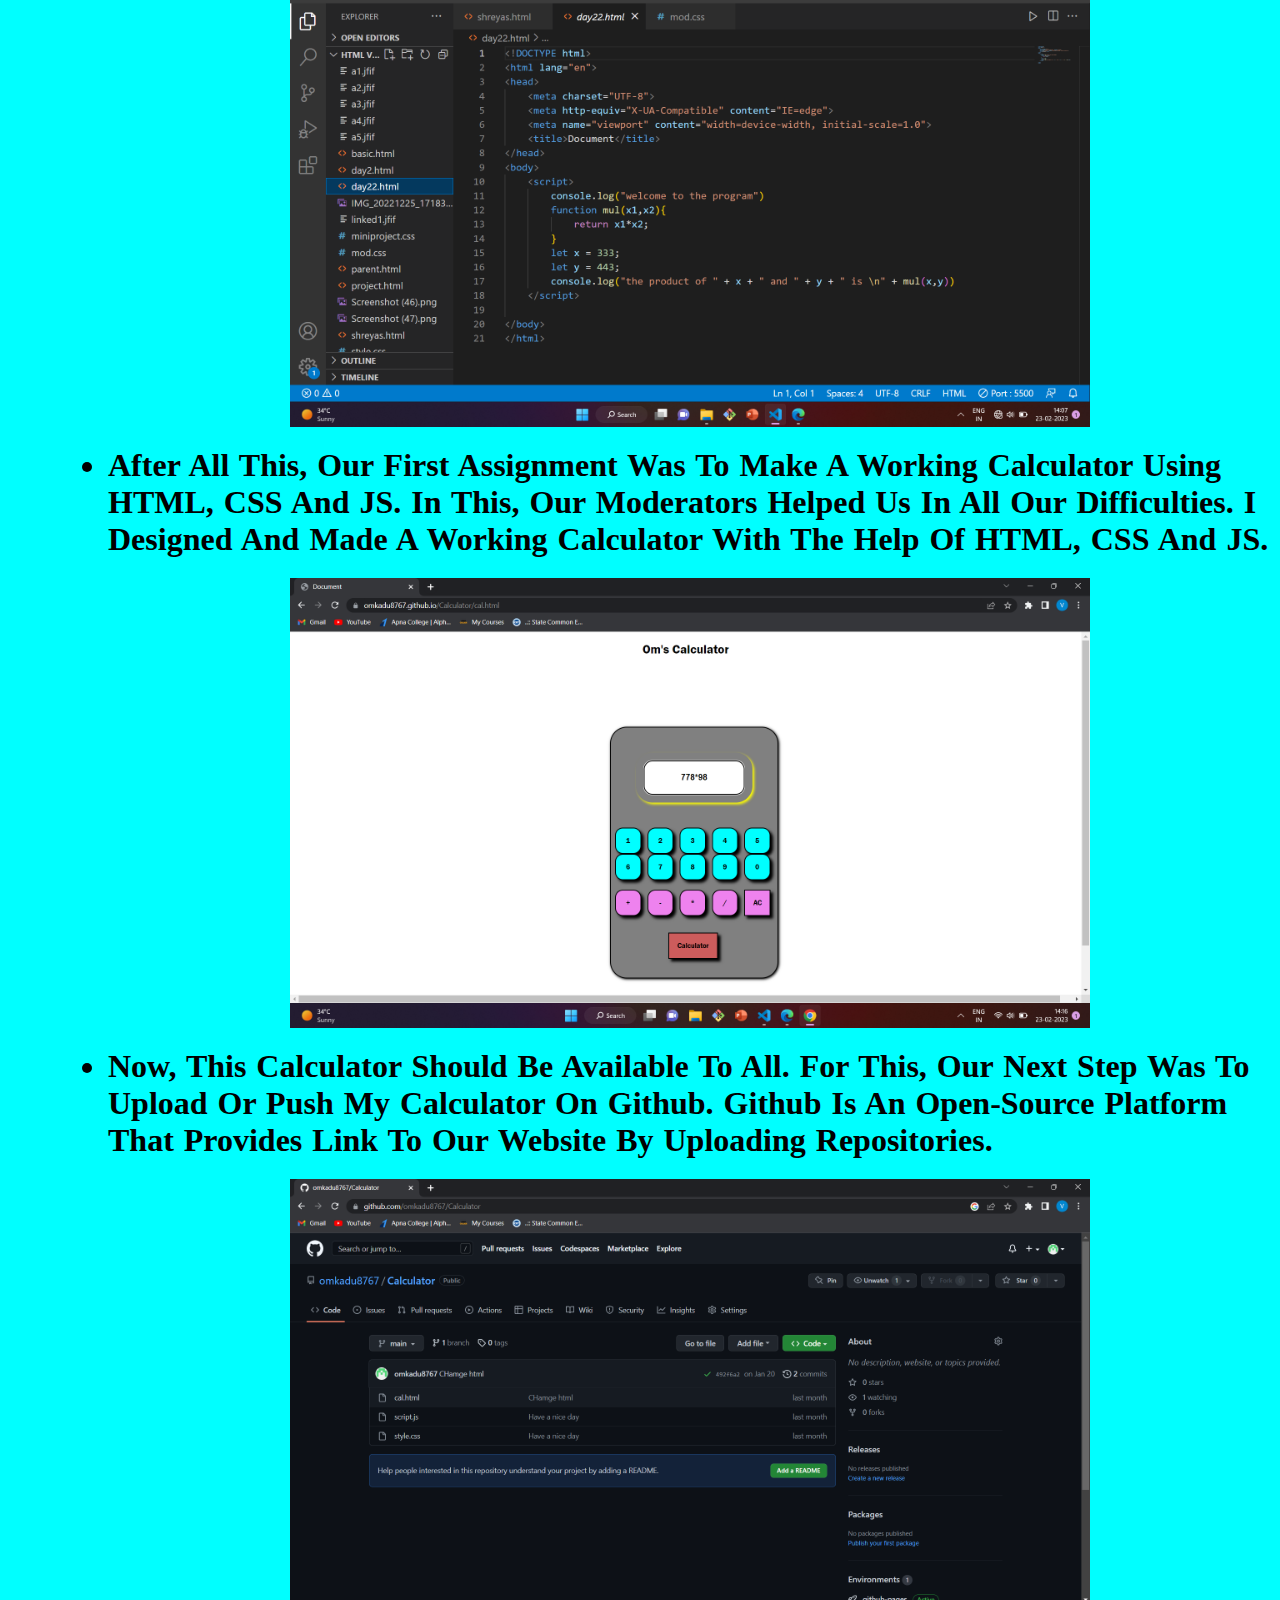
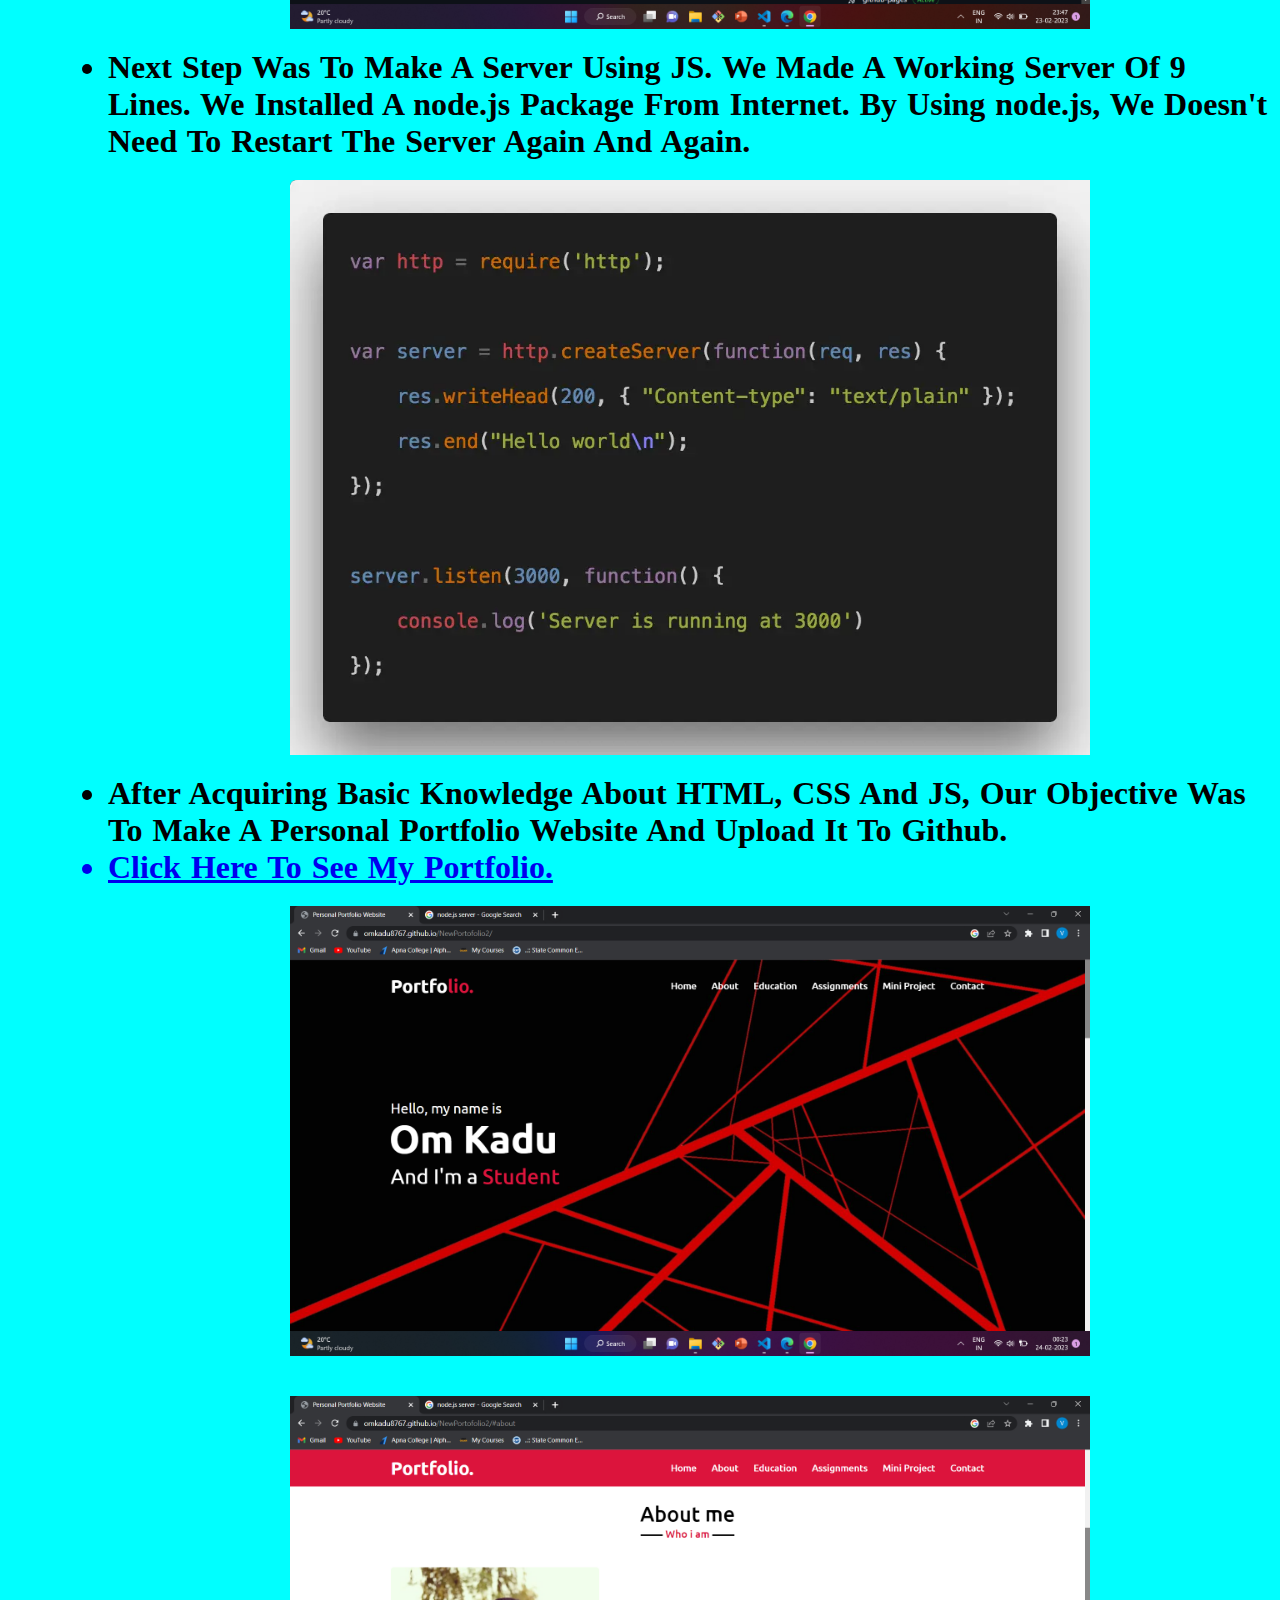
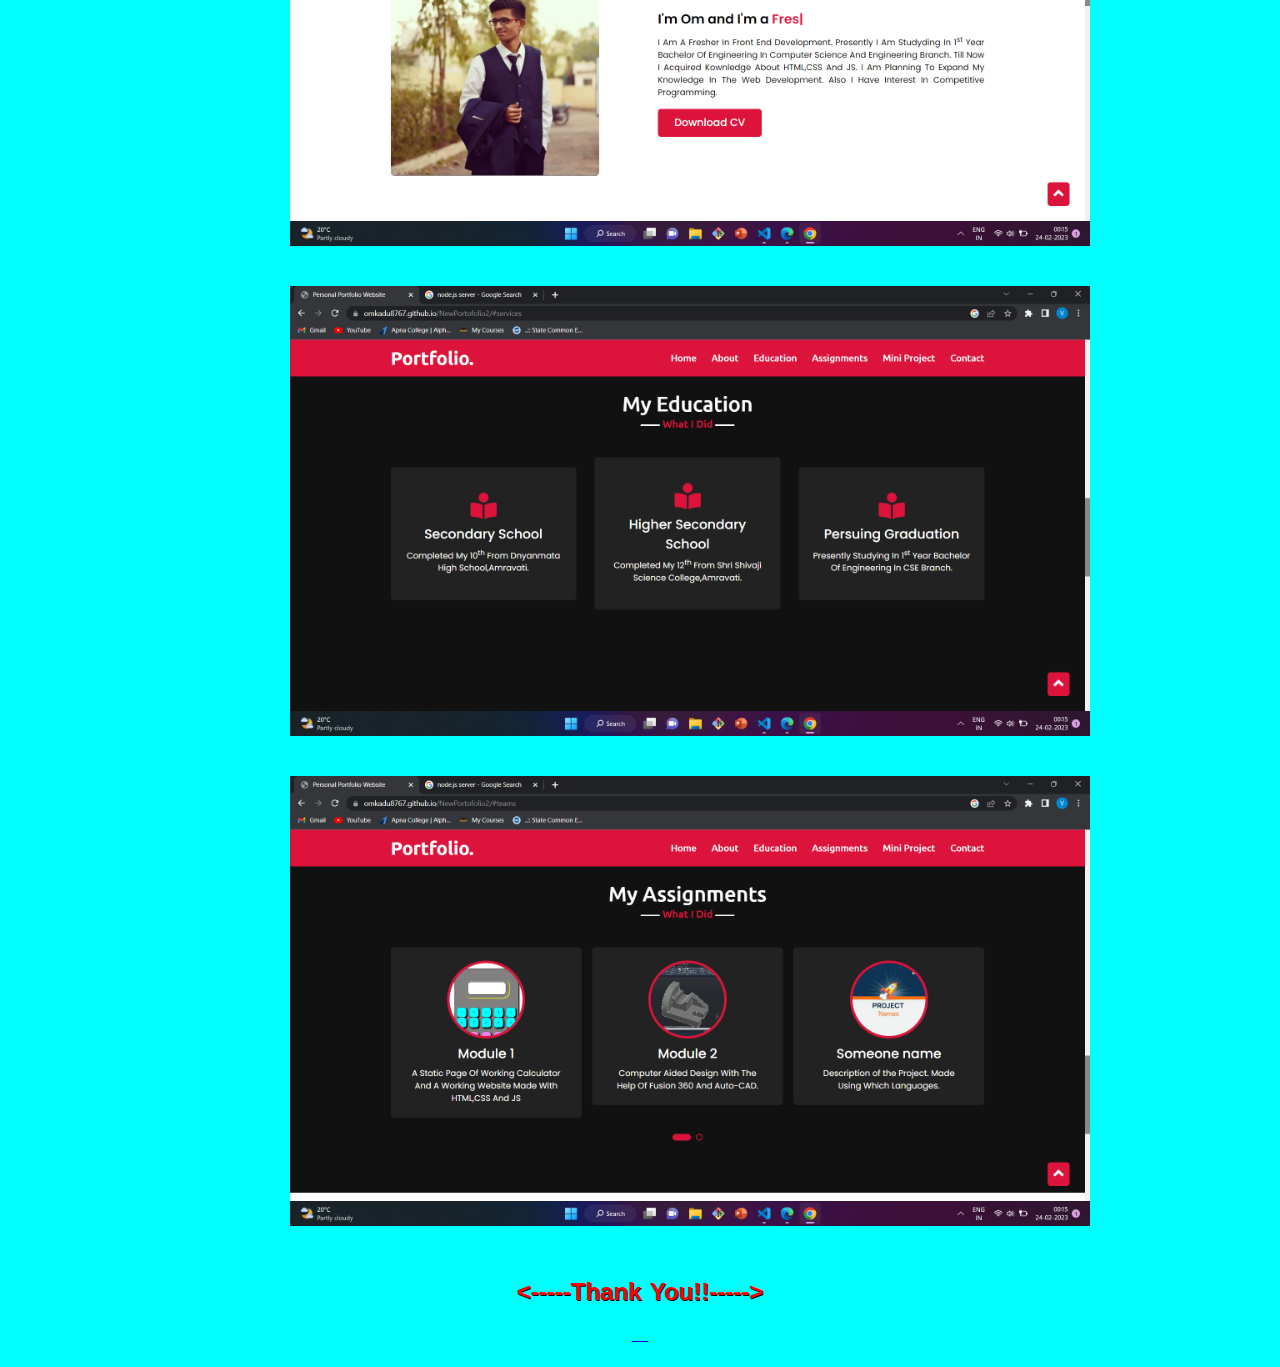
<file: OKDocument/shreyas.html>
<!DOCTYPE html>
<html lang="en">

<head>
    <meta charset="UTF-8">
    <meta http-equiv="X-UA-Compatible" content="IE=edge">
    <meta name="viewport" content="width=device-width, initial-scale=1.0">
    <title>Module 1</title>
    <link rel="stylesheet" href="mod.css">
    <style>
        ul.text {
            list-style-type: circle;
        }
    </style>
</head>

<body>
    <div class="parent">
        <h1 id="head">Documentation Of Module 1</h1>
        <h2 id="sub">Web Development<br>(HTML, CSS, JS)</h2>
        <ul id="text">
            <li>The Very First Module Of Our Fablab Was of Web Development Which Includes Understanding Of HTML, CSS And
                JS.</li>
            <li>Initially, we learnt all the basic tags of HTML along with some basic attributes of CSS. Tags like H1,
                Img, Form, etc were Used to get simple outputs.</li>
            <div class="flex">
                <img id="img" src="./Screenshot (46).png" alt="">
            </div>
            <li> For styling of the Web Page, we learnt various attributes of CSS such as font weight, text align,
                margin, flex, etc</li>
            <img id="img2" class="flex" src="./Screenshot (47).png" alt="">
            <li>After Understanding HTML And CSS, We Headed Towards JavaScript. Comparatively, JS Was A Difficult Task
                To Work On.</li>
            <li>We Learnt Declaring, Defining And Calling Of The Function In The JS. We Used JS In HTML Using /Script>
                Tag.</li>
            <img id="img3" class="flex" src="./Screenshot (48).png" alt="">
            <li>After All This, Our First Assignment Was To Make A Working Calculator Using HTML, CSS And JS. In This,
                Our Moderators Helped Us In All Our Difficulties. I Designed And Made A Working Calculator With The Help
                Of HTML, CSS And JS.</li>
            <a href="https://omkadu8767.github.io/Calculator/cal.html"><img id="img4" class="flex" src="./Screenshot (49).png"
                    alt="calci"></a>
            <li>Now, This Calculator Should Be Available To All. For This, Our Next Step Was To Upload Or Push My
                Calculator On Github. Github Is An Open-Source Platform That Provides Link To Our Website By Uploading
                Repositories.</li>
            <a href="https://github.com/omkadu8767"><img id="img5" class="flex" src="./Screenshot (50).png" alt="Github"></a>
            <li>Next Step Was To Make A Server Using JS. We Made A Working Server Of 9 Lines. We Installed A node.js
                Package From Internet. By Using node.js, We Doesn't Need To Restart The Server Again And Again.</li>
            <img id="img6" class="flex" src="./node.webp" alt="node">
            <li>After Acquiring Basic Knowledge About HTML, CSS And JS, Our Objective Was To Make A Personal Portfolio
                Website And Upload It To Github.</li>
            <a href="https://omkadu8767.github.io/NewPortofolio2/">
                <li>Click Here To See My Portfolio.</li>
            </a>
            <div class="flex">
                <img src="./Screenshot (52).png" alt="">
                <img src="./Screenshot (53).png" alt="">
            </div>
            <div class="flex2">
                <img src="./Screenshot (54).png" alt="">
                <img src="./Screenshot (55).png" alt="">
            </div>
        </ul>
        <h1 id="footer"><-----Thank You!!-----></h1>
        <a
            href="https://yt3.googleusercontent.com/9VNcRiISW_f2Fb9GS61XQQJaG3ATkP0lwX5XkGoQitLn7EovvMWu8QiKGrozvNNohPN-NOaUlA=s900-c-k-c0x00ffffff-no-rj">
            <h6 id="copyright">OK</h6>
        </a>
    </div>
</body>

</html>
</file>
<file: Module 2/style.css>
html {
    background-color: aqua;
    word-spacing: 2px;
}

#underline {
    color: red;
}

#head {
    text-align: center;
    font-size: 3rem;
    font-family: Georgia, 'Times New Roman', Times, serif;
    font-weight: bold;
    text-decoration-line: underline;
    text-shadow: 1px 1px;
}

#sub {
    text-align: center;
    font-size: 1.5rem;
    font-family: 'Lucida Sans', 'Lucida Sans Regular', 'Lucida Grande', 'Lucida Sans Unicode', Geneva, Verdana, sans-serif;
    font-style: italic;
    text-shadow: 1px 1px red;
    margin: 20px 0;
}

#text {
    font-weight: bold;
    word-spacing: 2px;
    margin-left: 20px;
    font-size: 1.25rem;
}

img {
    width: 100%;
    height: auto;
    margin: 10px 0;
}

.flex,
.flex1,
.flex2,
.flex3,
.flex4,
.flex5 {
    display: flex;
    justify-content: space-around;
    flex-wrap: wrap;
}

#footer {
    text-align: center;
    font-size: 1.5rem;
    font-family: Verdana, Geneva, Tahoma, sans-serif;
    color: red;
    text-shadow: 1px 1px black;
}

#copyright {
    color: aqua;
    text-align: center;
}

h6:hover {
    text-decoration-color: yellow;
}

/* Responsive Styles */
@media (min-width: 600px) {
    #text {
        margin-left: 40px;
        font-size: 1.5rem;
    }

    img {
        max-width: 600px;
        margin: 20px auto;
    }

    .flex,
    .flex1,
    .flex2,
    .flex3,
    .flex4,
    .flex5 {
        justify-content: center;
    }
}

@media (min-width: 900px) {
    #text {
        margin-left: 60px;
        font-size: 2rem;
    }
.group {
    display: flex;

    align-items: center;
    padding: auto;
    width: 90%;

}
    img {
        max-width: 800px;
    }

    .flex,
    .flex1,
    .flex2,
    .flex3,
    .flex4,
    .flex5 {
        justify-content: space-between;
    }
}
</file>
<file: Module 3/style.css>
html {
    background-color: silver;
    word-spacing: 2px;
    text-transform: capitalize;
}

#underline {
    color: red;
}

.point {
    color: blue;
}

#head {
    text-align: center;
    font-size: 50px;
    font-family: Georgia, 'Times New Roman', Times, serif;
    font-weight: bold;
    text-decoration-line: underline;
}

#sub {
    text-align: center;
    font-size: 30px;
    font-family: 'Lucida Sans', 'Lucida Sans Regular', 'Lucida Grande', 'Lucida Sans Unicode', Geneva, Verdana, sans-serif;
    font-style: italic;
}

#text {
    font-weight: bold;
    word-spacing: 2px;
    margin-left: 20px;
    font-size: 25px;
}
.group{
    display: flex;
    height: 50%;
    width: 50%;
    
}

.flex {
    display: flex;
    flex-wrap: wrap;
    justify-content: center;
    gap: 20px;
    margin: 20px 0;
}

img,
video {
    max-width: 100%;
    height: auto;
    margin: 0 auto;
    display: block;
}

#img1 {
    height: auto;
    width: 100%;
    max-width: 677px;
}

#footer {
    text-align: center;
    font-size: 10px;
    font-family: Verdana, Geneva, Tahoma, sans-serif;
    color: red;
    text-shadow: 1px 1px black;
}

#copyright {
    color: silver;
}

@media (max-width: 768px) {
    #head {
        font-size: 36px;
    }

    #sub {
        font-size: 24px;
    }

    #text {
        font-size: 18px;
    }

    .flex {
        flex-direction: column;
    }

    #img1,
    #imgFinal {
        max-width: 90%;
        margin-left: auto;
        margin-right: auto;
    }
}
</file>
<file: OKDocument/mod.css>
html {
    background-color: aqua;
    word-spacing: 2px;
}

#head {
    text-align: center;
    font-size: 3rem;
    font-family: Georgia, 'Times New Roman', Times, serif;
    font-weight: bold;
    text-decoration-line: underline;
    text-shadow: 1px 1px;
}

#sub {
    text-align: center;
    font-size: 1.5rem;
    font-family: 'Lucida Sans', 'Lucida Sans Regular', 'Lucida Grande', 'Lucida Sans Unicode', Geneva, Verdana, sans-serif;
    font-style: italic;
    text-shadow: 1px 1px red;
}

#text {
    font-weight: bold;
    word-spacing: 2px;
    margin-left: 20px;
    font-size: 1.25rem;
}

img {
    width: 100%;
    height: auto;
    margin: 10px 0;
}

.flex,
.flex2 {
    display: flex;
    justify-content: space-around;
    flex-wrap: wrap;
}

#footer {
    text-align: center;
    font-size: 1.5rem;
    font-family: Verdana, Geneva, Tahoma, sans-serif;
    color: red;
    text-shadow: 1px 1px black;
}

#copyright {
    color: aqua;
    text-align: center;
}

h6:hover {
    text-decoration-color: yellow;
}

/* Responsive Styles */
@media (min-width: 600px) {
    #text {
        margin-left: 40px;
        font-size: 1.5rem;
    }

    img {
        max-width: 600px;
        margin: 20px auto;
    }

    .flex,
    .flex2 {
        justify-content: center;
    }
}

@media (min-width: 900px) {
    #text {
        margin-left: 60px;
        font-size: 2rem;
    }

    img {
        max-width: 800px;
    }

    .flex,
    .flex2 {
        justify-content: space-between;
    }
}
</file>
